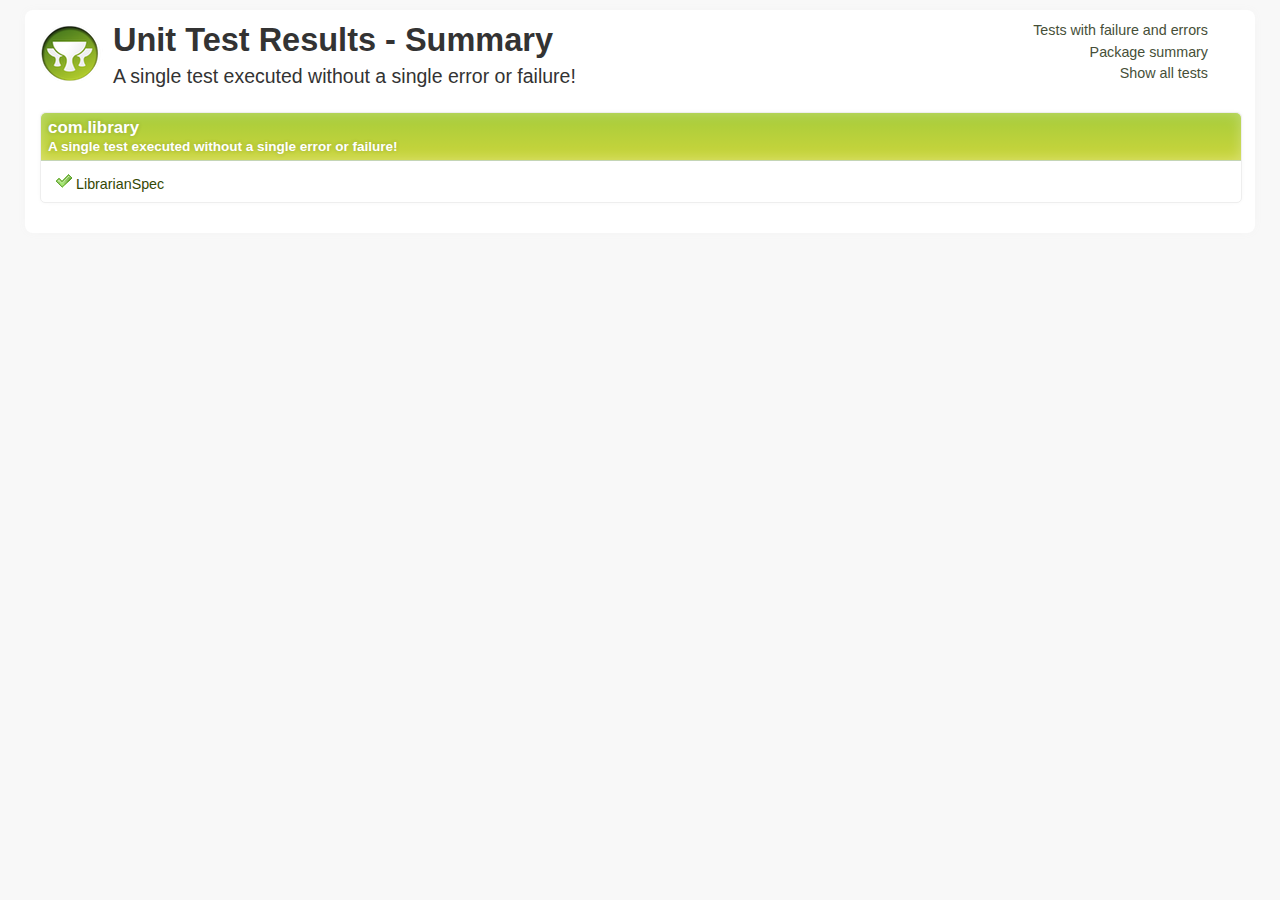
<file: library/target/test-reports/html/index.html>
<!DOCTYPE html><html xmlns:lxslt="http://xml.apache.org/xslt" xmlns:stringutils="xalan://org.apache.tools.ant.util.StringUtils">
<head>
<META http-equiv="Content-Type" content="text/html; charset=utf-8">
<title>
        Unit Test Results
     - Package summary</title>
<link href="stylesheet.css" rel="stylesheet" type="text/css">
</head>
<body>
<div id="report" class="container container_8">
<div class="grid_6 alpha">
<div class="grailslogo"></div>
<h1>
        Unit Test Results
    - Summary </h1>
<p class="intro">
                        A single test executed
                    
                        without a single error or failure!
                    </p>
</div>
<div class="grid_2 omega">
<nav id="navigationlinks">
<p>
<a href="failed.html">
                    Tests with failure and errors
                </a>
</p>
<p>
<a href="index.html">
                    Package summary
                </a>
</p>
<p>
<a href="all.html">
                    Show all tests
                </a>
</p>
</nav>
</div>
<div class="clear"></div>
<div class="testsuite success">
<div class="header">
<h2>com.library</h2>
<h3>
                        A single test executed
                    
                        without a single error or failure!
                    </h3>
</div>
<ul class="clearfix">
<li class="packagelink success">
<a href="com/library/0_LibrarianSpec.html" title="1 tests executed in 7.068 seconds."><span class="icon success"></span>LibrarianSpec</a>
</li>
</ul>
</div>
<div class="clear"></div>
</div>
</body>
</html>
</file>
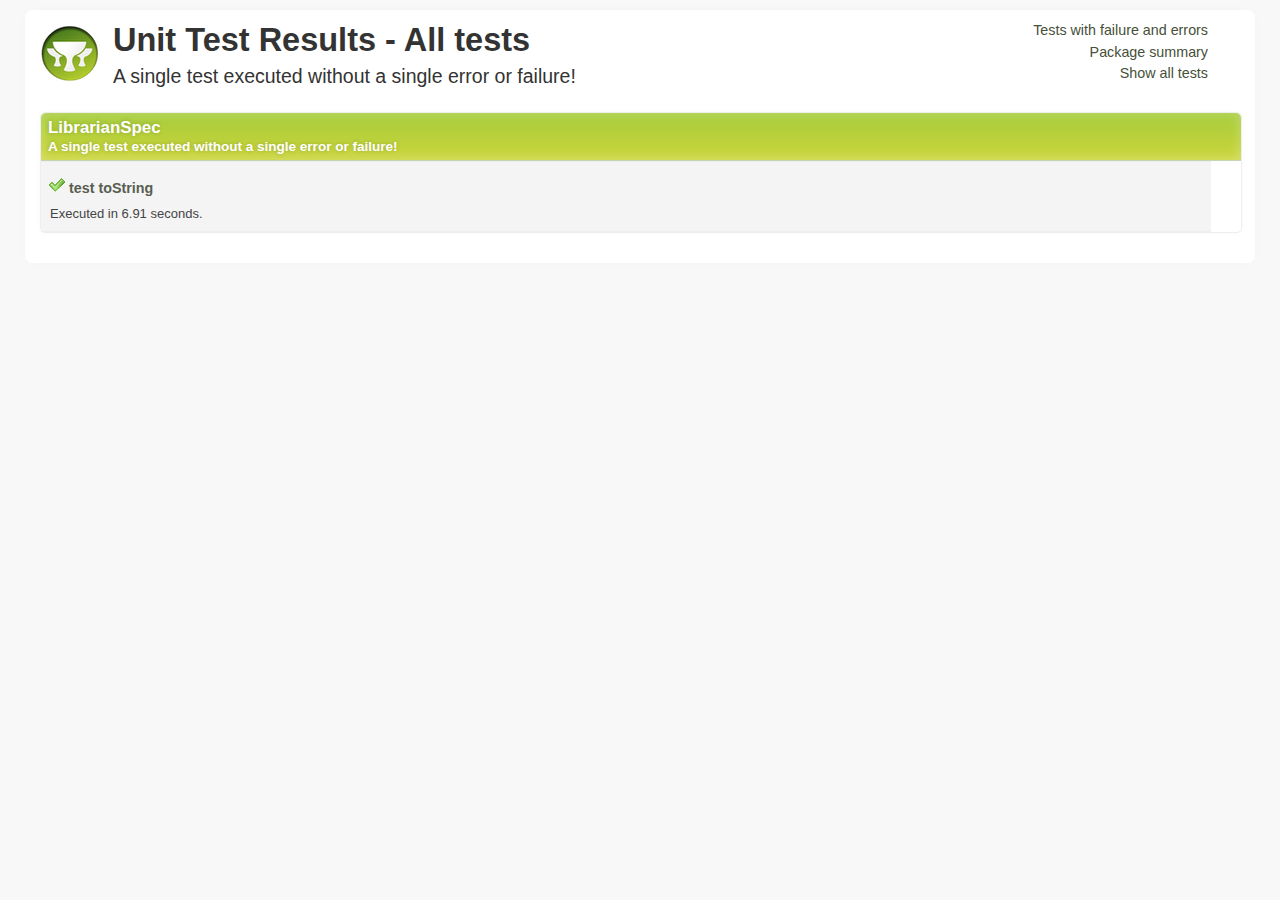
<file: library/target/test-reports/html/all.html>
<!DOCTYPE html><html xmlns:lxslt="http://xml.apache.org/xslt" xmlns:stringutils="xalan://org.apache.tools.ant.util.StringUtils">
<head>
<META http-equiv="Content-Type" content="text/html; charset=utf-8">
<title>
        Unit Test Results
     - All tests</title>
<link href="stylesheet.css" rel="stylesheet" type="text/css">
</head>
<body>
<div id="report" class="container container_8">
<div class="grid_6 alpha">
<div class="grailslogo"></div>
<h1>
        Unit Test Results
     - All tests </h1>
<p class="intro">
                        A single test executed
                    
                        without a single error or failure!
                    </p>
</div>
<div class="grid_2 omega">
<nav id="navigationlinks">
<p>
<a href="failed.html">
                    Tests with failure and errors
                </a>
</p>
<p>
<a href="index.html">
                    Package summary
                </a>
</p>
<p>
<a href="all.html">
                    Show all tests
                </a>
</p>
</nav>
</div>
<div class="clear"></div>
<div class="testsuite success">
<div class="header">
<h2>LibrarianSpec</h2>
<h3>
                        A single test executed
                    
                        without a single error or failure!
                    </h3>
</div>
<div class="testcase clearfix success grid_8 alpha omega" data-name="test toString">
<div class="grid_3 alpha">
<p>
<span class="icon success"></span><b class="testname message success">test toString</b>
</p>
<p class="summary">Executed in 6.91 seconds.</p>
</div>
<div class="grid_5 omega outputinfo"></div>
<div class="clear"></div>
</div>
<div class="clearfix output footer">
<div class="sysout">
<h2>Standard output</h2>
<pre class="stdout">--Output from test toString--
</pre>
</div>
<div class="syserr">
<h2>System error</h2>
<pre class="syserr">--Output from test toString--
</pre>
</div>
</div>
<div class="clear"></div>
</div>
<div class="clear"></div>
</div>
<!--
            Parses JUnit output and associates it with the corresponding test case
        -->
<script language="javascript">


/**
 * The JUnit report format is incredibly stuipd in the
 * sense that it accumulates output from all test methods
 * into a single xml node.
 */
(function() {

    var outputElements = findOutputElements();
    for (var i in outputElements) {
        var outputElement = outputElements[i];
        var textOutput = outputElement.element.firstChild.nodeValue;
        var header = outputElement.getHeader();
        appendTestMethodOutput(textOutput, header);
    }

    function findOutputElements() {
        var outputElements = [];
        var preElements = document.getElementsByTagName("pre");
        for (var i in preElements) {
            var preElement = preElements[i];
            var className = preElement.className || "";
            if (className.indexOf("stdout") >= 0) {
                var outputElement = new OutputElement(preElement, "output");
                outputElements.push(outputElement);
            } else if (className.indexOf("syserr") >= 0) {
                var outputElement = new OutputElement(preElement, "error");
                outputElements.push(outputElement);
            }
        }

        return outputElements;
    }

    function OutputElement(element, type) {
        this.element = element;
        this.type = type;

        this.getHeader = function() {
            if (type === "output") {
                return "System output";
            } else if ("error") {
                return "System error";
            }
        }
    }

    function appendTestMethodOutput(text, header) {
        var testOutput = new TestMethodOutput(header);

        var lines = text.split(/\r\n|\r|\n/);
        for (var i in lines) {
            var line = lines[i];
            var matches = line.match(/^--Output from (.*)--$/);
            if (matches !== null && matches.length == 2) {
                testOutput.flushToDom();
                testOutput.testName = matches[1];
            } else {
                testOutput.addLine(line);
            }
        }

        testOutput.flushToDom();
    }

    function TestMethodOutput(header) {
        this.header = header;
        this.testName = undefined;
        this.buffer = "";

        this.addLine = function(line) {
            this.buffer += line + "\n";
        }

        this.flushToDom = function() {
            if (this.testName !== undefined) {
                var domNode = getTestcaseElementByName(this.testName);
                if (domNode !== undefined && trimString(this.buffer).length > 0) {
                    this.appendTo(domNode);
                }

                this.reset();
            }
        }

        this.appendTo = function(domNode) {
            var node = document.createElement("div");
            node.innerHTML = '<p><b class="message">' + header + '</b></p>';

            var preNode = document.createElement("pre");
            preNode.appendChild(document.createTextNode(this.buffer));
            node.appendChild(preNode);

            var outputContainer = findElementByTagClassAndParent("div", "outputinfo", domNode);
            outputContainer.appendChild(node);
        }

        this.reset = function() {
            this.methodName = undefined;
            this.buffer = "";
        }
    }

    function getTestcaseElementByName(name) {
        var divElements = document.getElementsByTagName("div");
        var elementCount = divElements.length;
        for (var i=0; i<elementCount; i++) {
            var el = divElements[i];
            if (el.getAttribute("data-name") === name) {
                return el;
            }
        }
    }

    function findElementByTagClassAndParent(tagName, className, parentNode) {
        var elements = parentNode.getElementsByTagName(tagName);
        for (var i in elements) {
            var element = elements[i];

            // Not 100% correct, but good enough here
            if (element.className !== undefined && element.className.indexOf(className) >= 0) {
                return element;
            }
        }
    }

    function trimString(str) {
        return str.replace(/^\s\s*/, '').replace(/\s\s*$/, '');
    }

})();

        </script>
</body>
</html>
</file>
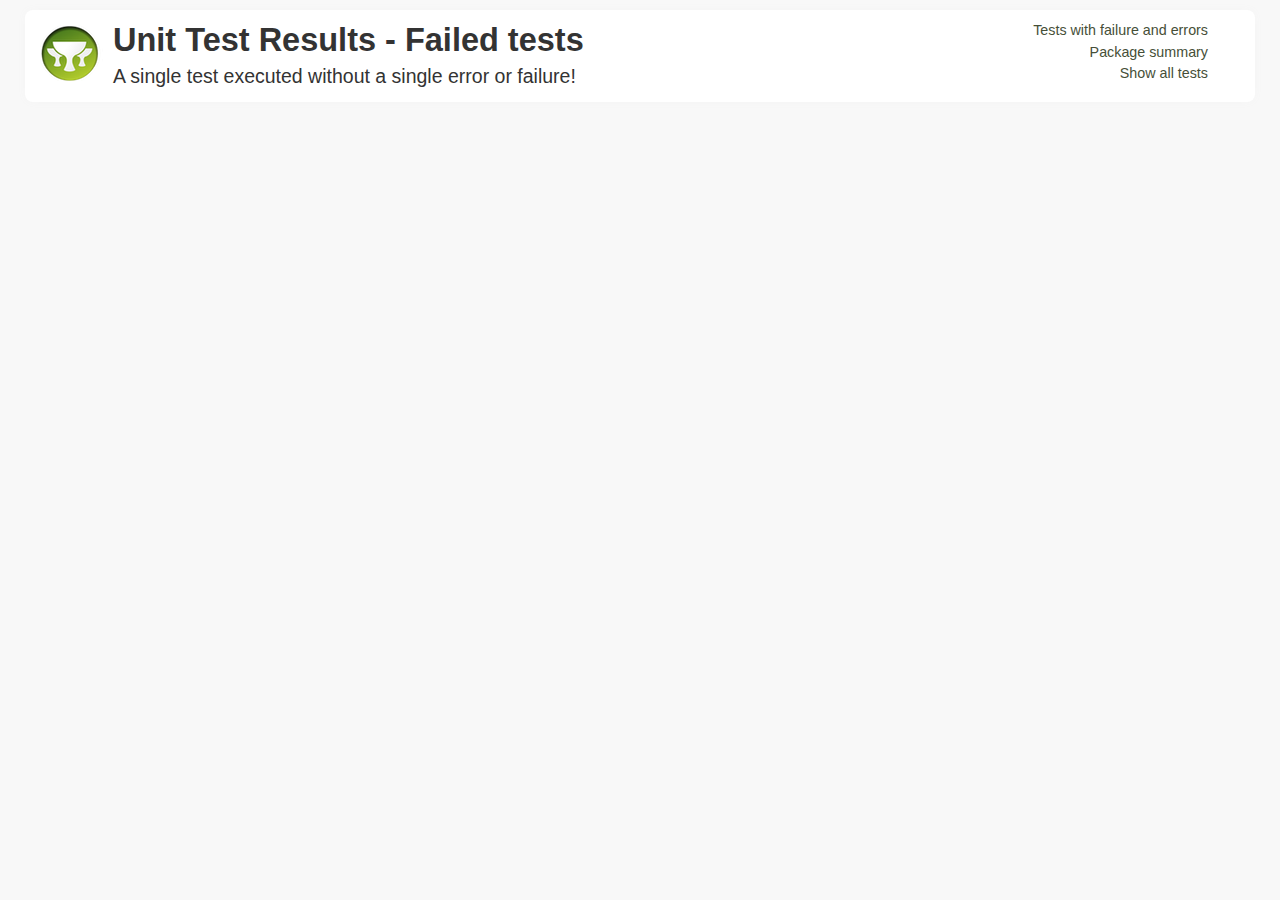
<file: library/target/test-reports/html/failed.html>
<!DOCTYPE html><html xmlns:lxslt="http://xml.apache.org/xslt" xmlns:stringutils="xalan://org.apache.tools.ant.util.StringUtils">
<head>
<META http-equiv="Content-Type" content="text/html; charset=utf-8">
<title>
        Unit Test Results
     - Failed tests</title>
<link href="stylesheet.css" rel="stylesheet" type="text/css">
</head>
<body>
<div id="report" class="container container_8">
<div class="grid_6 alpha">
<div class="grailslogo"></div>
<h1>
        Unit Test Results
     - Failed tests</h1>
<p class="intro">
                        A single test executed
                    
                        without a single error or failure!
                    </p>
</div>
<div class="grid_2 omega">
<nav id="navigationlinks">
<p>
<a href="failed.html">
                    Tests with failure and errors
                </a>
</p>
<p>
<a href="index.html">
                    Package summary
                </a>
</p>
<p>
<a href="all.html">
                    Show all tests
                </a>
</p>
</nav>
</div>
<div class="clear"></div>
<div class="clear"></div>
</div>
<!--
            Parses JUnit output and associates it with the corresponding test case
        -->
<script language="javascript">


/**
 * The JUnit report format is incredibly stuipd in the
 * sense that it accumulates output from all test methods
 * into a single xml node.
 */
(function() {

    var outputElements = findOutputElements();
    for (var i in outputElements) {
        var outputElement = outputElements[i];
        var textOutput = outputElement.element.firstChild.nodeValue;
        var header = outputElement.getHeader();
        appendTestMethodOutput(textOutput, header);
    }

    function findOutputElements() {
        var outputElements = [];
        var preElements = document.getElementsByTagName("pre");
        for (var i in preElements) {
            var preElement = preElements[i];
            var className = preElement.className || "";
            if (className.indexOf("stdout") >= 0) {
                var outputElement = new OutputElement(preElement, "output");
                outputElements.push(outputElement);
            } else if (className.indexOf("syserr") >= 0) {
                var outputElement = new OutputElement(preElement, "error");
                outputElements.push(outputElement);
            }
        }

        return outputElements;
    }

    function OutputElement(element, type) {
        this.element = element;
        this.type = type;

        this.getHeader = function() {
            if (type === "output") {
                return "System output";
            } else if ("error") {
                return "System error";
            }
        }
    }

    function appendTestMethodOutput(text, header) {
        var testOutput = new TestMethodOutput(header);

        var lines = text.split(/\r\n|\r|\n/);
        for (var i in lines) {
            var line = lines[i];
            var matches = line.match(/^--Output from (.*)--$/);
            if (matches !== null && matches.length == 2) {
                testOutput.flushToDom();
                testOutput.testName = matches[1];
            } else {
                testOutput.addLine(line);
            }
        }

        testOutput.flushToDom();
    }

    function TestMethodOutput(header) {
        this.header = header;
        this.testName = undefined;
        this.buffer = "";

        this.addLine = function(line) {
            this.buffer += line + "\n";
        }

        this.flushToDom = function() {
            if (this.testName !== undefined) {
                var domNode = getTestcaseElementByName(this.testName);
                if (domNode !== undefined && trimString(this.buffer).length > 0) {
                    this.appendTo(domNode);
                }

                this.reset();
            }
        }

        this.appendTo = function(domNode) {
            var node = document.createElement("div");
            node.innerHTML = '<p><b class="message">' + header + '</b></p>';

            var preNode = document.createElement("pre");
            preNode.appendChild(document.createTextNode(this.buffer));
            node.appendChild(preNode);

            var outputContainer = findElementByTagClassAndParent("div", "outputinfo", domNode);
            outputContainer.appendChild(node);
        }

        this.reset = function() {
            this.methodName = undefined;
            this.buffer = "";
        }
    }

    function getTestcaseElementByName(name) {
        var divElements = document.getElementsByTagName("div");
        var elementCount = divElements.length;
        for (var i=0; i<elementCount; i++) {
            var el = divElements[i];
            if (el.getAttribute("data-name") === name) {
                return el;
            }
        }
    }

    function findElementByTagClassAndParent(tagName, className, parentNode) {
        var elements = parentNode.getElementsByTagName(tagName);
        for (var i in elements) {
            var element = elements[i];

            // Not 100% correct, but good enough here
            if (element.className !== undefined && element.className.indexOf(className) >= 0) {
                return element;
            }
        }
    }

    function trimString(str) {
        return str.replace(/^\s\s*/, '').replace(/\s\s*$/, '');
    }

})();

        </script>
</body>
</html>
</file>
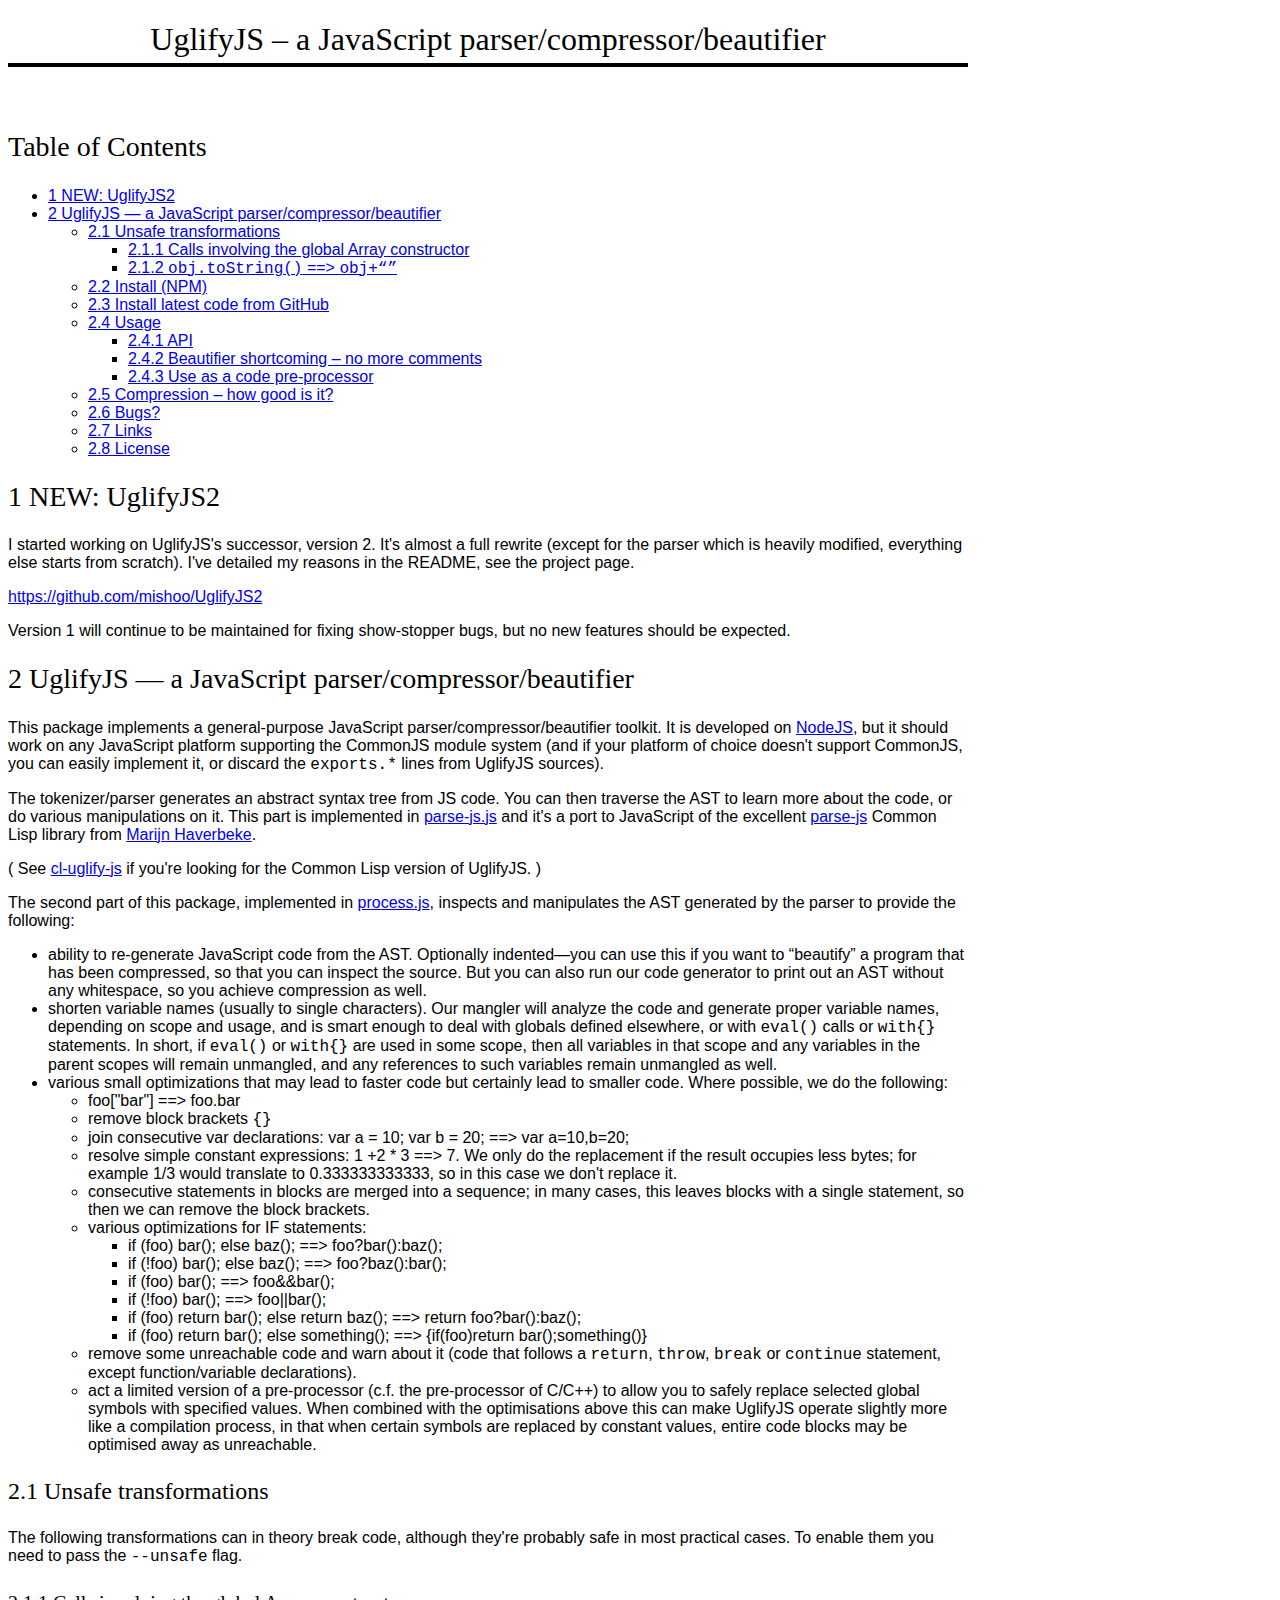
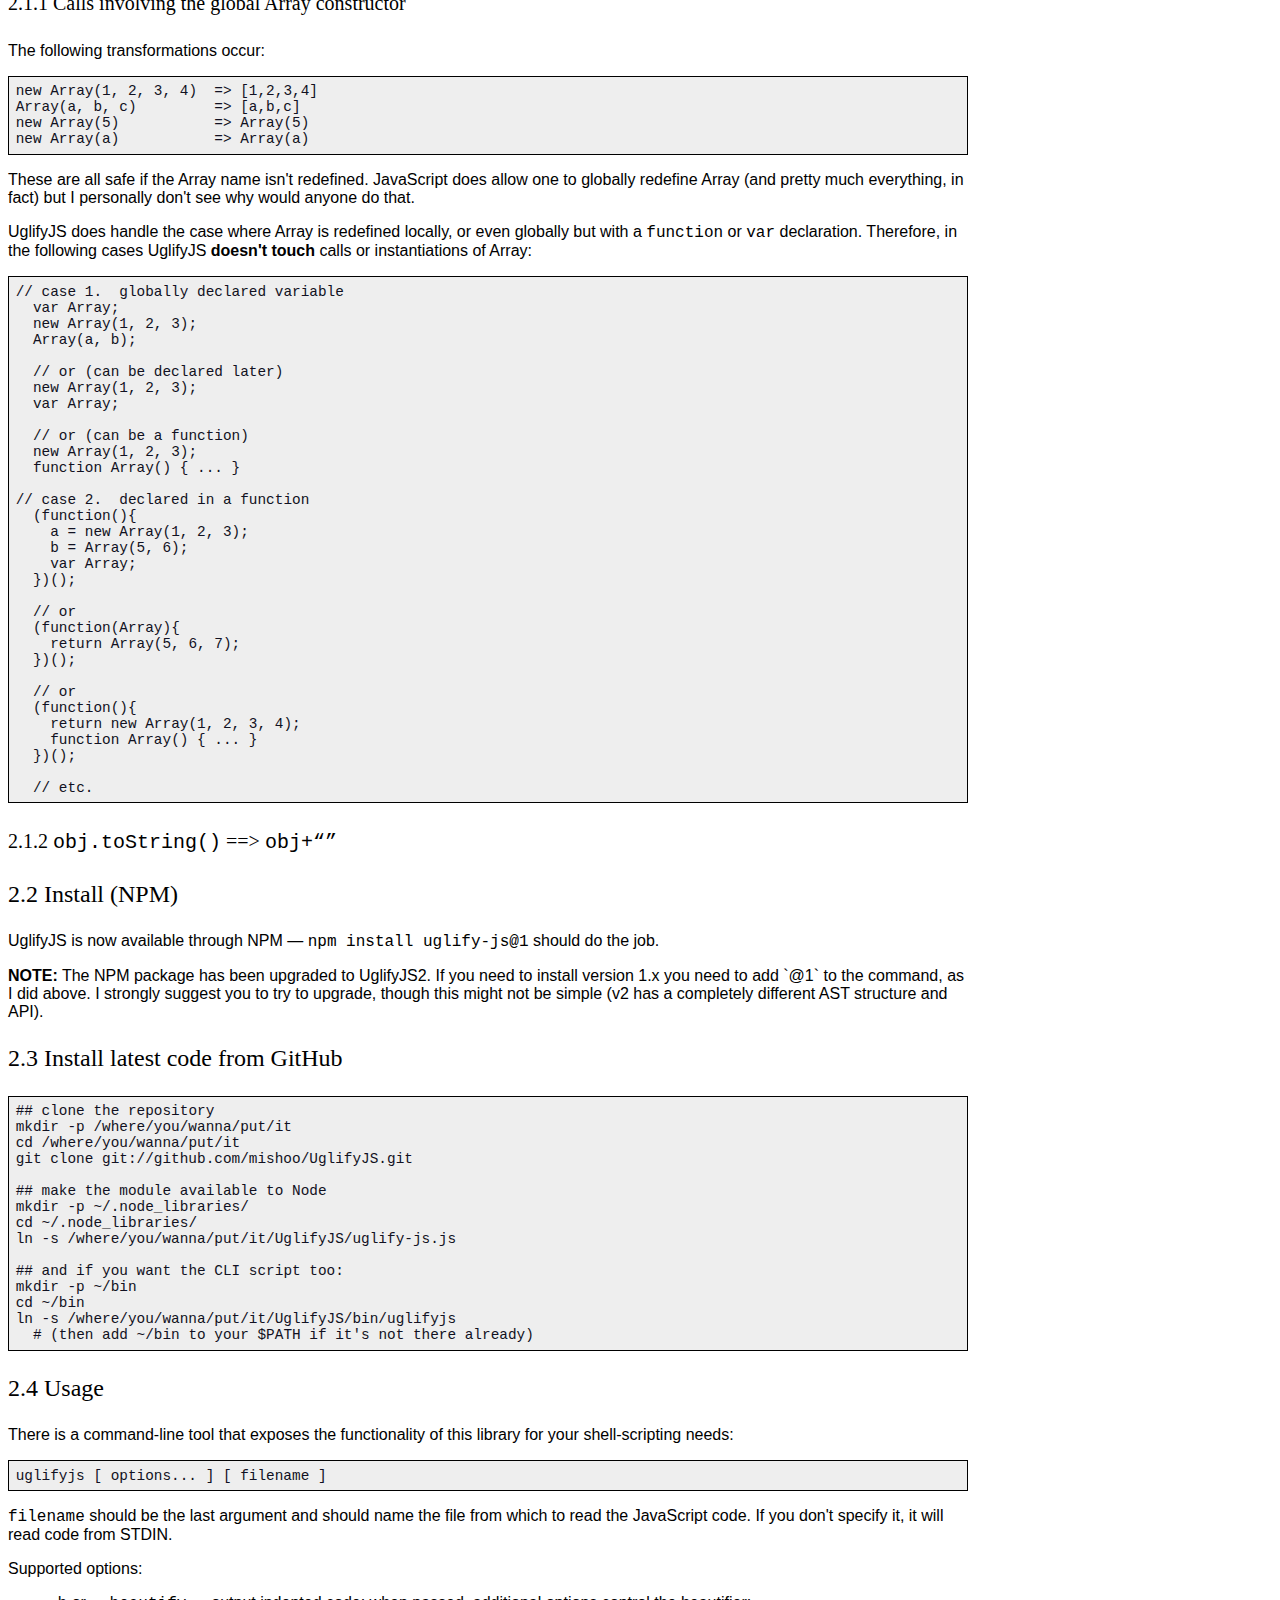
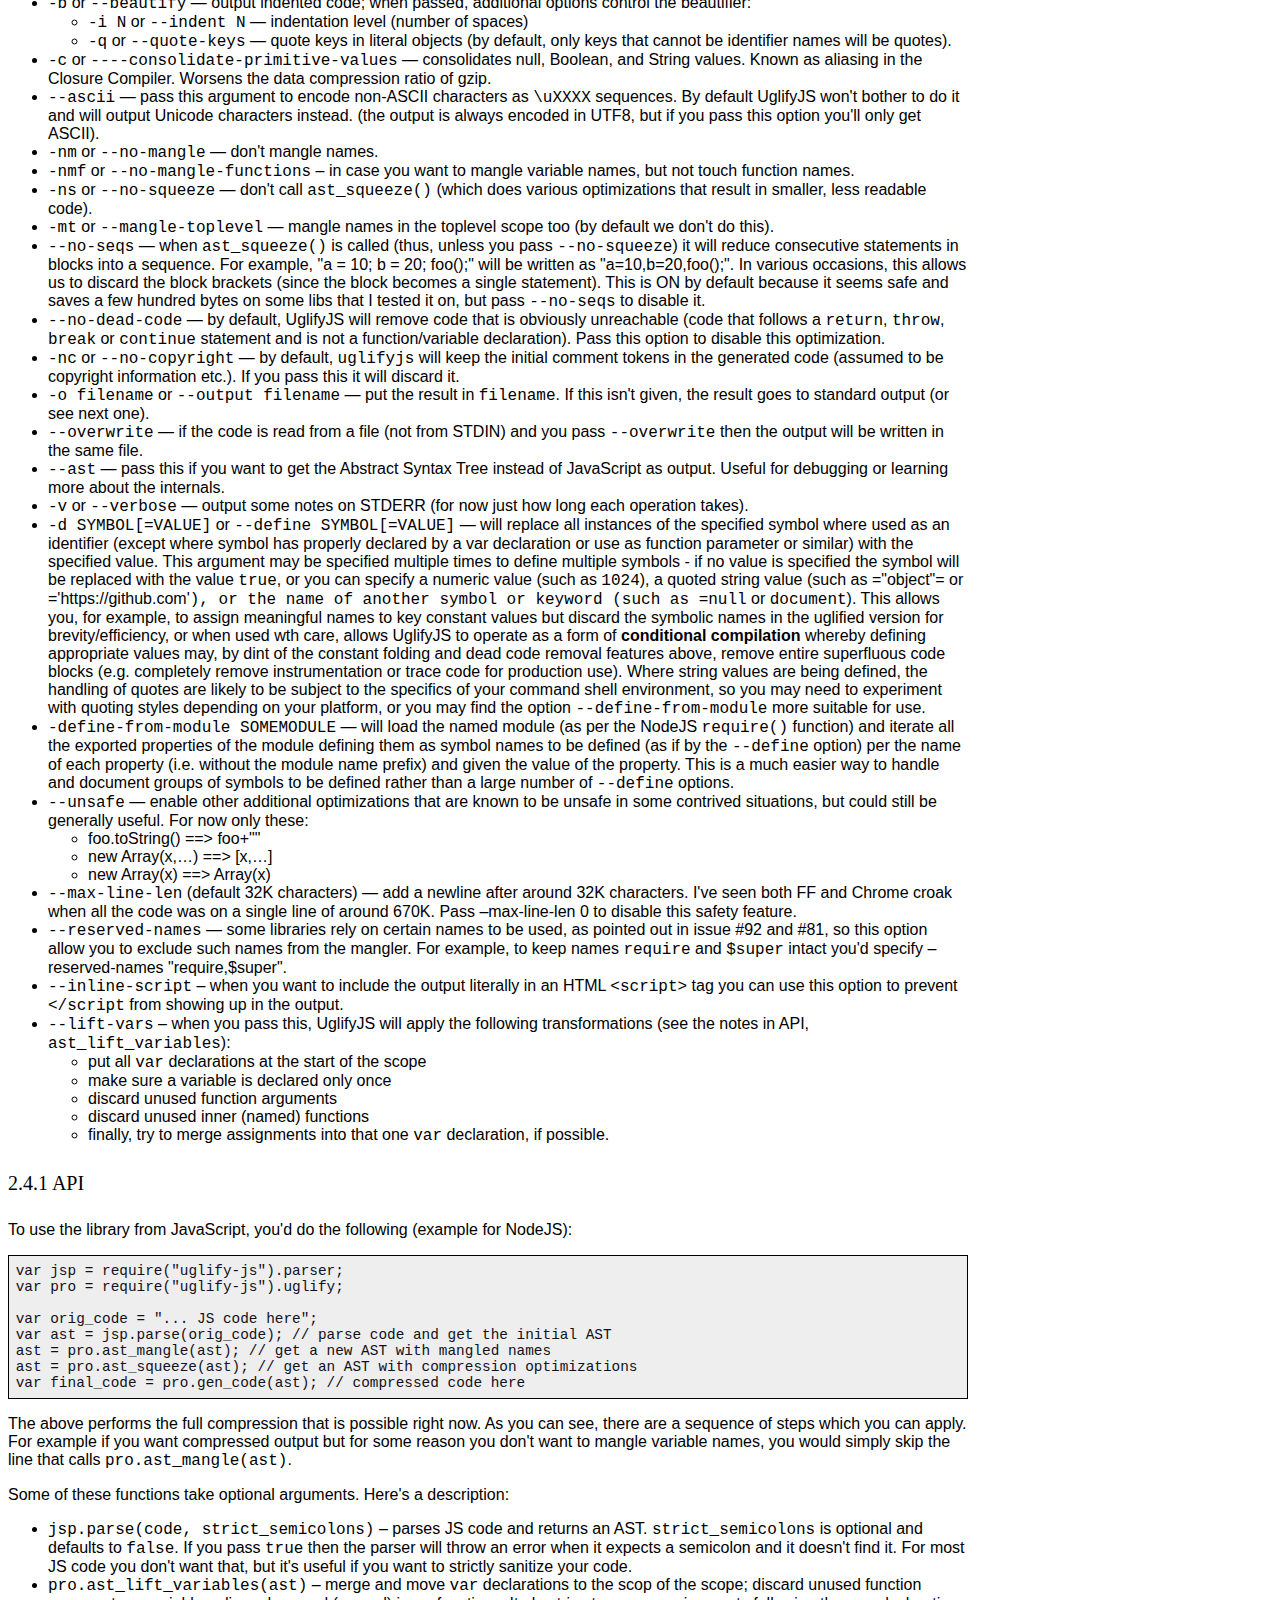
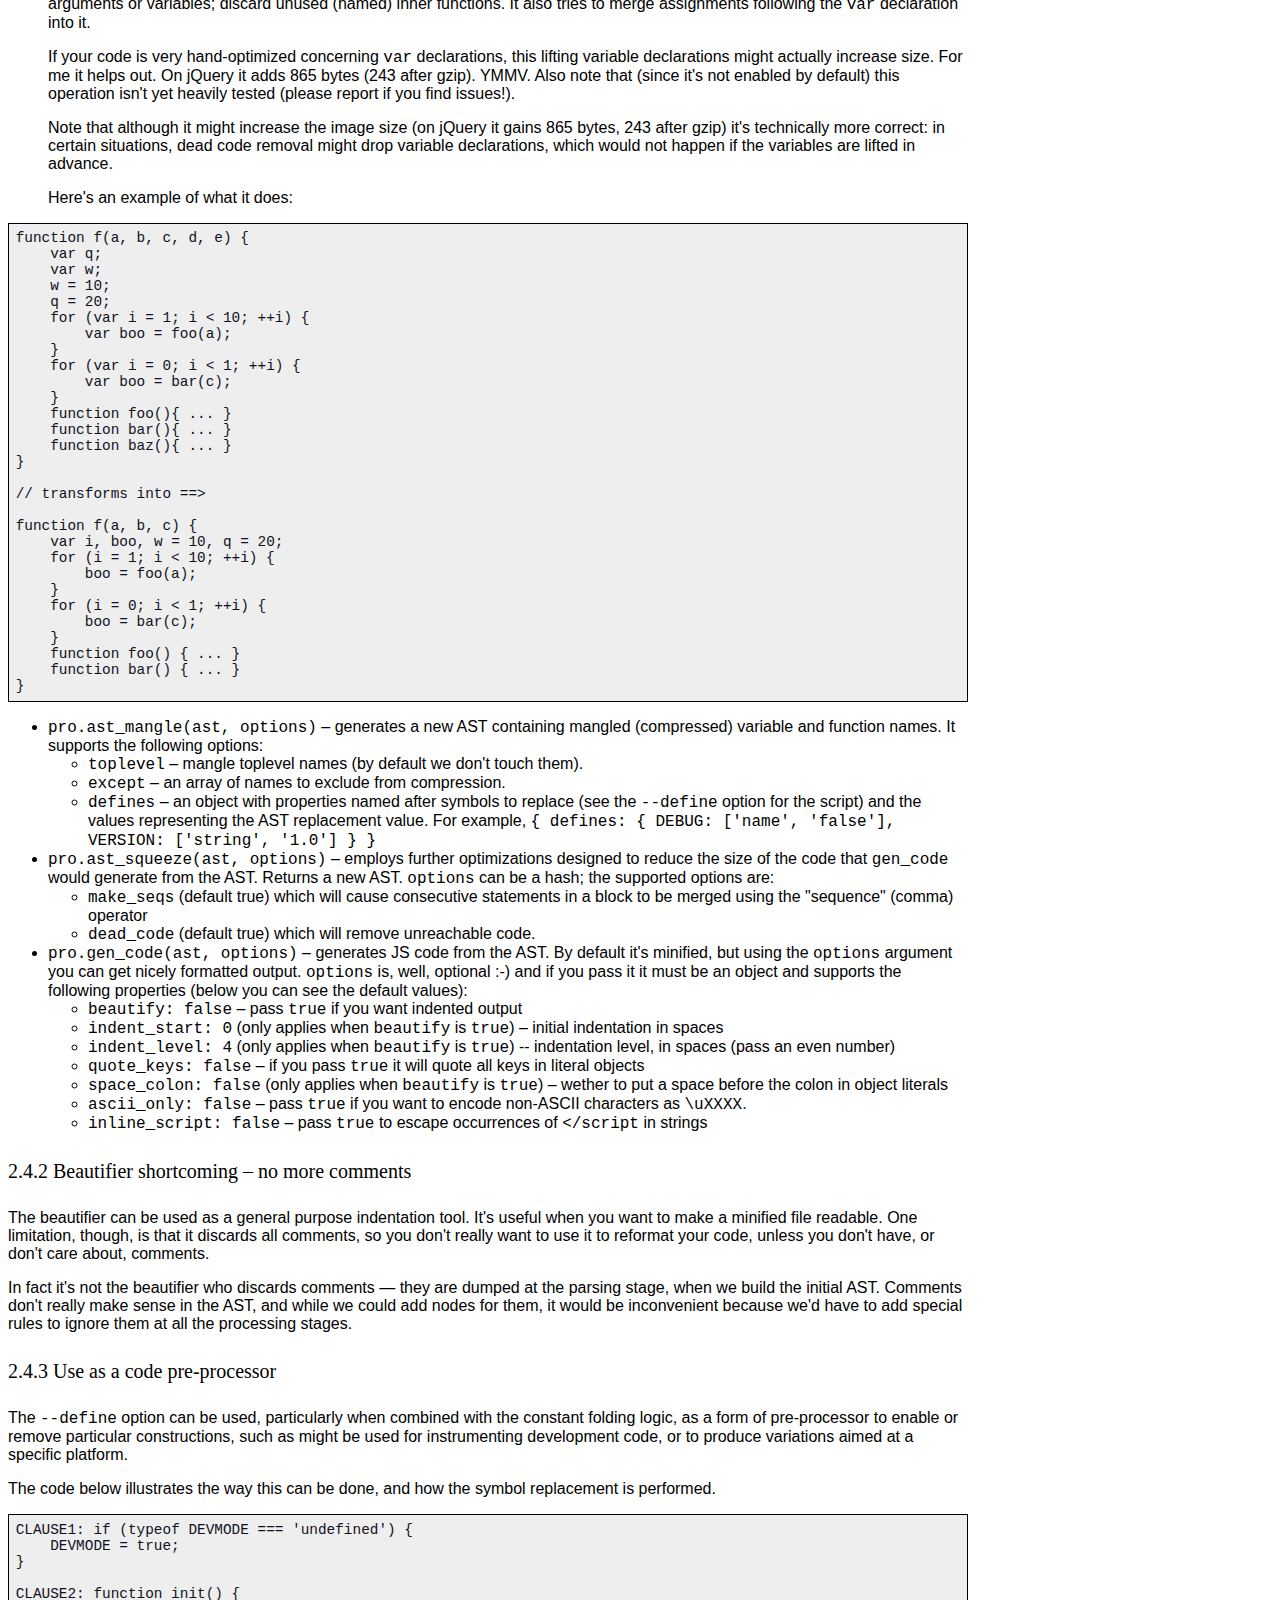
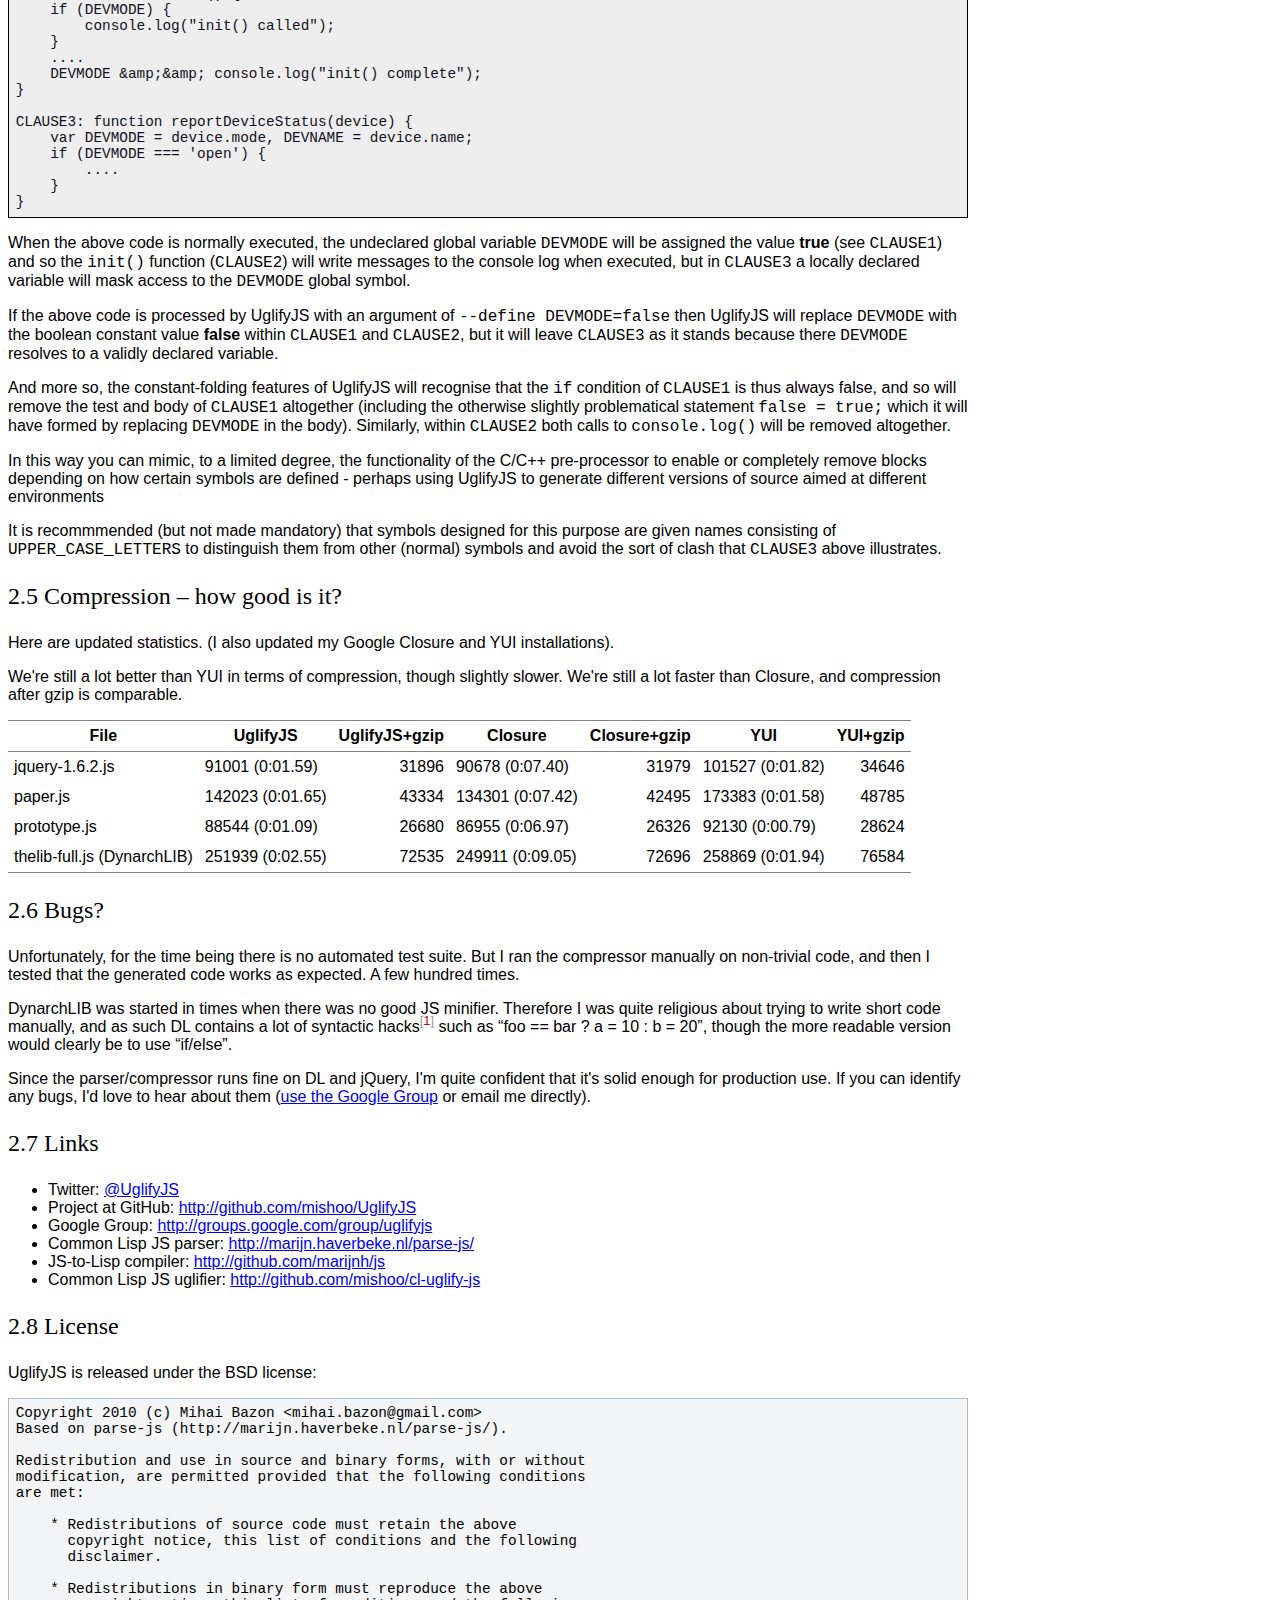
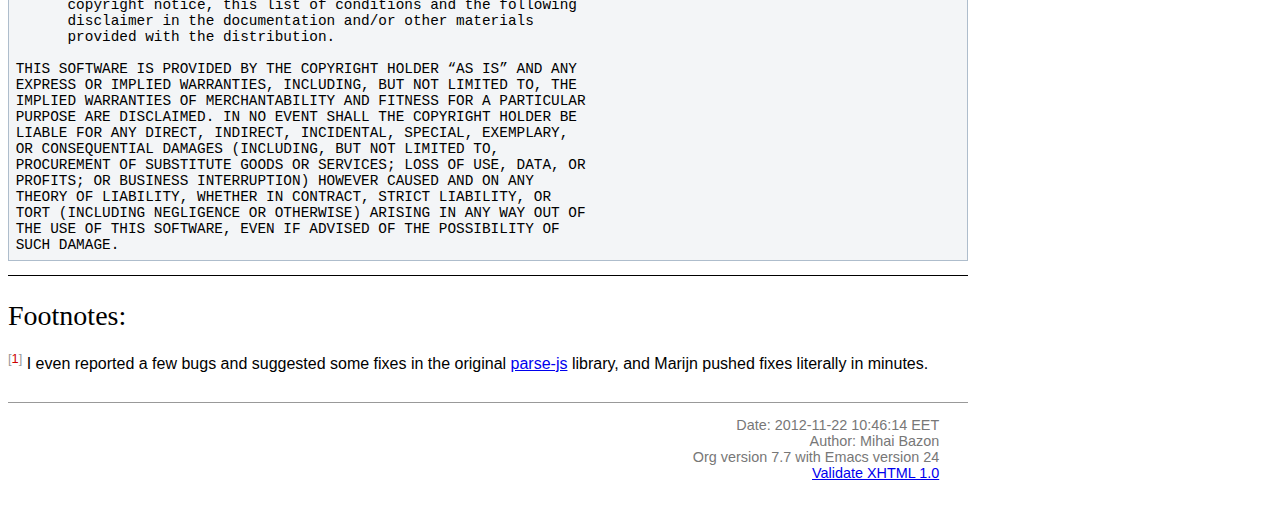
<file: library/target/work/resources/uglifyjs/README.html>
<?xml version="1.0" encoding="utf-8"?>
<!DOCTYPE html PUBLIC "-//W3C//DTD XHTML 1.0 Strict//EN"
               "http://www.w3.org/TR/xhtml1/DTD/xhtml1-strict.dtd">
<html xmlns="http://www.w3.org/1999/xhtml"
lang="en" xml:lang="en">
<head>
<title>UglifyJS &ndash; a JavaScript parser/compressor/beautifier</title>
<meta http-equiv="Content-Type" content="text/html;charset=utf-8"/>
<meta name="generator" content="Org-mode"/>
<meta name="generated" content="2012-11-22 10:46:14 EET"/>
<meta name="author" content="Mihai Bazon"/>
<meta name="description" content="a JavaScript parser/compressor/beautifier in JavaScript"/>
<meta name="keywords" content="javascript, js, parser, compiler, compressor, mangle, minify, minifier"/>
<style type="text/css">
 <!--/*--><![CDATA[/*><!--*/
  html { font-family: Times, serif; font-size: 12pt; }
  .title  { text-align: center; }
  .todo   { color: red; }
  .done   { color: green; }
  .tag    { background-color: #add8e6; font-weight:normal }
  .target { }
  .timestamp { color: #bebebe; }
  .timestamp-kwd { color: #5f9ea0; }
  .right  {margin-left:auto; margin-right:0px;  text-align:right;}
  .left   {margin-left:0px;  margin-right:auto; text-align:left;}
  .center {margin-left:auto; margin-right:auto; text-align:center;}
  p.verse { margin-left: 3% }
  pre {
	border: 1pt solid #AEBDCC;
	background-color: #F3F5F7;
	padding: 5pt;
	font-family: courier, monospace;
        font-size: 90%;
        overflow:auto;
  }
  table { border-collapse: collapse; }
  td, th { vertical-align: top;  }
  th.right  { text-align:center;  }
  th.left   { text-align:center;   }
  th.center { text-align:center; }
  td.right  { text-align:right;  }
  td.left   { text-align:left;   }
  td.center { text-align:center; }
  dt { font-weight: bold; }
  div.figure { padding: 0.5em; }
  div.figure p { text-align: center; }
  div.inlinetask {
    padding:10px;
    border:2px solid gray;
    margin:10px;
    background: #ffffcc;
  }
  textarea { overflow-x: auto; }
  .linenr { font-size:smaller }
  .code-highlighted {background-color:#ffff00;}
  .org-info-js_info-navigation { border-style:none; }
  #org-info-js_console-label { font-size:10px; font-weight:bold;
                               white-space:nowrap; }
  .org-info-js_search-highlight {background-color:#ffff00; color:#000000;
                                 font-weight:bold; }
  /*]]>*/-->
</style>
<link rel="stylesheet" type="text/css" href="docstyle.css" />
<script type="text/javascript">
<!--/*--><![CDATA[/*><!--*/
 function CodeHighlightOn(elem, id)
 {
   var target = document.getElementById(id);
   if(null != target) {
     elem.cacheClassElem = elem.className;
     elem.cacheClassTarget = target.className;
     target.className = "code-highlighted";
     elem.className   = "code-highlighted";
   }
 }
 function CodeHighlightOff(elem, id)
 {
   var target = document.getElementById(id);
   if(elem.cacheClassElem)
     elem.className = elem.cacheClassElem;
   if(elem.cacheClassTarget)
     target.className = elem.cacheClassTarget;
 }
/*]]>*///-->
</script>

</head>
<body>

<div id="preamble">

</div>

<div id="content">
<h1 class="title">UglifyJS &ndash; a JavaScript parser/compressor/beautifier</h1>


<div id="table-of-contents">
<h2>Table of Contents</h2>
<div id="text-table-of-contents">
<ul>
<li><a href="#sec-1">1 NEW: UglifyJS2 </a></li>
<li><a href="#sec-2">2 UglifyJS &mdash; a JavaScript parser/compressor/beautifier </a>
<ul>
<li><a href="#sec-2-1">2.1 Unsafe transformations </a>
<ul>
<li><a href="#sec-2-1-1">2.1.1 Calls involving the global Array constructor </a></li>
<li><a href="#sec-2-1-2">2.1.2 <code>obj.toString()</code> ==&gt; <code>obj+“”</code> </a></li>
</ul>
</li>
<li><a href="#sec-2-2">2.2 Install (NPM) </a></li>
<li><a href="#sec-2-3">2.3 Install latest code from GitHub </a></li>
<li><a href="#sec-2-4">2.4 Usage </a>
<ul>
<li><a href="#sec-2-4-1">2.4.1 API </a></li>
<li><a href="#sec-2-4-2">2.4.2 Beautifier shortcoming &ndash; no more comments </a></li>
<li><a href="#sec-2-4-3">2.4.3 Use as a code pre-processor </a></li>
</ul>
</li>
<li><a href="#sec-2-5">2.5 Compression &ndash; how good is it? </a></li>
<li><a href="#sec-2-6">2.6 Bugs? </a></li>
<li><a href="#sec-2-7">2.7 Links </a></li>
<li><a href="#sec-2-8">2.8 License </a></li>
</ul>
</li>
</ul>
</div>
</div>

<div id="outline-container-1" class="outline-2">
<h2 id="sec-1"><span class="section-number-2">1</span> NEW: UglifyJS2 </h2>
<div class="outline-text-2" id="text-1">


<p>
I started working on UglifyJS's successor, version 2.  It's almost a full
rewrite (except for the parser which is heavily modified, everything else
starts from scratch).  I've detailed my reasons in the README, see the
project page.
</p>
<p>
<a href="https://github.com/mishoo/UglifyJS2">https://github.com/mishoo/UglifyJS2</a>
</p>
<p>
Version 1 will continue to be maintained for fixing show-stopper bugs, but
no new features should be expected.
</p>
</div>

</div>

<div id="outline-container-2" class="outline-2">
<h2 id="sec-2"><span class="section-number-2">2</span> UglifyJS &mdash; a JavaScript parser/compressor/beautifier </h2>
<div class="outline-text-2" id="text-2">


<p>
This package implements a general-purpose JavaScript
parser/compressor/beautifier toolkit.  It is developed on <a href="http://nodejs.org/">NodeJS</a>, but it
should work on any JavaScript platform supporting the CommonJS module system
(and if your platform of choice doesn't support CommonJS, you can easily
implement it, or discard the <code>exports.*</code> lines from UglifyJS sources).
</p>
<p>
The tokenizer/parser generates an abstract syntax tree from JS code.  You
can then traverse the AST to learn more about the code, or do various
manipulations on it.  This part is implemented in <a href="../lib/parse-js.js">parse-js.js</a> and it's a
port to JavaScript of the excellent <a href="http://marijn.haverbeke.nl/parse-js/">parse-js</a> Common Lisp library from <a href="http://marijn.haverbeke.nl/">Marijn Haverbeke</a>.
</p>
<p>
( See <a href="http://github.com/mishoo/cl-uglify-js">cl-uglify-js</a> if you're looking for the Common Lisp version of
UglifyJS. )
</p>
<p>
The second part of this package, implemented in <a href="../lib/process.js">process.js</a>, inspects and
manipulates the AST generated by the parser to provide the following:
</p>
<ul>
<li>ability to re-generate JavaScript code from the AST.  Optionally
  indented&mdash;you can use this if you want to “beautify” a program that has
  been compressed, so that you can inspect the source.  But you can also run
  our code generator to print out an AST without any whitespace, so you
  achieve compression as well.

</li>
<li>shorten variable names (usually to single characters).  Our mangler will
  analyze the code and generate proper variable names, depending on scope
  and usage, and is smart enough to deal with globals defined elsewhere, or
  with <code>eval()</code> calls or <code>with{}</code> statements.  In short, if <code>eval()</code> or
  <code>with{}</code> are used in some scope, then all variables in that scope and any
  variables in the parent scopes will remain unmangled, and any references
  to such variables remain unmangled as well.

</li>
<li>various small optimizations that may lead to faster code but certainly
  lead to smaller code.  Where possible, we do the following:

<ul>
<li>foo["bar"]  ==&gt;  foo.bar

</li>
<li>remove block brackets <code>{}</code>

</li>
<li>join consecutive var declarations:
    var a = 10; var b = 20; ==&gt; var a=10,b=20;

</li>
<li>resolve simple constant expressions: 1 +2 * 3 ==&gt; 7.  We only do the
    replacement if the result occupies less bytes; for example 1/3 would
    translate to 0.333333333333, so in this case we don't replace it.

</li>
<li>consecutive statements in blocks are merged into a sequence; in many
    cases, this leaves blocks with a single statement, so then we can remove
    the block brackets.

</li>
<li>various optimizations for IF statements:

<ul>
<li>if (foo) bar(); else baz(); ==&gt; foo?bar():baz();
</li>
<li>if (!foo) bar(); else baz(); ==&gt; foo?baz():bar();
</li>
<li>if (foo) bar(); ==&gt; foo&amp;&amp;bar();
</li>
<li>if (!foo) bar(); ==&gt; foo||bar();
</li>
<li>if (foo) return bar(); else return baz(); ==&gt; return foo?bar():baz();
</li>
<li>if (foo) return bar(); else something(); ==&gt; {if(foo)return bar();something()}

</li>
</ul>

</li>
<li>remove some unreachable code and warn about it (code that follows a
    <code>return</code>, <code>throw</code>, <code>break</code> or <code>continue</code> statement, except
    function/variable declarations).

</li>
<li>act a limited version of a pre-processor (c.f. the pre-processor of
    C/C++) to allow you to safely replace selected global symbols with
    specified values.  When combined with the optimisations above this can
    make UglifyJS operate slightly more like a compilation process, in
    that when certain symbols are replaced by constant values, entire code
    blocks may be optimised away as unreachable.
</li>
</ul>

</li>
</ul>



</div>

<div id="outline-container-2-1" class="outline-3">
<h3 id="sec-2-1"><span class="section-number-3">2.1</span> <span class="target">Unsafe transformations</span>  </h3>
<div class="outline-text-3" id="text-2-1">


<p>
The following transformations can in theory break code, although they're
probably safe in most practical cases.  To enable them you need to pass the
<code>--unsafe</code> flag.
</p>

</div>

<div id="outline-container-2-1-1" class="outline-4">
<h4 id="sec-2-1-1"><span class="section-number-4">2.1.1</span> Calls involving the global Array constructor </h4>
<div class="outline-text-4" id="text-2-1-1">


<p>
The following transformations occur:
</p>



<pre class="src src-js"><span class="org-keyword">new</span> <span class="org-type">Array</span>(1, 2, 3, 4)  =&gt; [1,2,3,4]
Array(a, b, c)         =&gt; [a,b,c]
<span class="org-keyword">new</span> <span class="org-type">Array</span>(5)           =&gt; Array(5)
<span class="org-keyword">new</span> <span class="org-type">Array</span>(a)           =&gt; Array(a)
</pre>


<p>
These are all safe if the Array name isn't redefined.  JavaScript does allow
one to globally redefine Array (and pretty much everything, in fact) but I
personally don't see why would anyone do that.
</p>
<p>
UglifyJS does handle the case where Array is redefined locally, or even
globally but with a <code>function</code> or <code>var</code> declaration.  Therefore, in the
following cases UglifyJS <b>doesn't touch</b> calls or instantiations of Array:
</p>



<pre class="src src-js"><span class="org-comment-delimiter">// </span><span class="org-comment">case 1.  globally declared variable</span>
  <span class="org-keyword">var</span> <span class="org-variable-name">Array</span>;
  <span class="org-keyword">new</span> <span class="org-type">Array</span>(1, 2, 3);
  Array(a, b);

  <span class="org-comment-delimiter">// </span><span class="org-comment">or (can be declared later)</span>
  <span class="org-keyword">new</span> <span class="org-type">Array</span>(1, 2, 3);
  <span class="org-keyword">var</span> <span class="org-variable-name">Array</span>;

  <span class="org-comment-delimiter">// </span><span class="org-comment">or (can be a function)</span>
  <span class="org-keyword">new</span> <span class="org-type">Array</span>(1, 2, 3);
  <span class="org-keyword">function</span> <span class="org-function-name">Array</span>() { ... }

<span class="org-comment-delimiter">// </span><span class="org-comment">case 2.  declared in a function</span>
  (<span class="org-keyword">function</span>(){
    a = <span class="org-keyword">new</span> <span class="org-type">Array</span>(1, 2, 3);
    b = Array(5, 6);
    <span class="org-keyword">var</span> <span class="org-variable-name">Array</span>;
  })();

  <span class="org-comment-delimiter">// </span><span class="org-comment">or</span>
  (<span class="org-keyword">function</span>(<span class="org-variable-name">Array</span>){
    <span class="org-keyword">return</span> Array(5, 6, 7);
  })();

  <span class="org-comment-delimiter">// </span><span class="org-comment">or</span>
  (<span class="org-keyword">function</span>(){
    <span class="org-keyword">return</span> <span class="org-keyword">new</span> <span class="org-type">Array</span>(1, 2, 3, 4);
    <span class="org-keyword">function</span> <span class="org-function-name">Array</span>() { ... }
  })();

  <span class="org-comment-delimiter">// </span><span class="org-comment">etc.</span>
</pre>


</div>

</div>

<div id="outline-container-2-1-2" class="outline-4">
<h4 id="sec-2-1-2"><span class="section-number-4">2.1.2</span> <code>obj.toString()</code> ==&gt; <code>obj+“”</code> </h4>
<div class="outline-text-4" id="text-2-1-2">


</div>
</div>

</div>

<div id="outline-container-2-2" class="outline-3">
<h3 id="sec-2-2"><span class="section-number-3">2.2</span> Install (NPM) </h3>
<div class="outline-text-3" id="text-2-2">


<p>
UglifyJS is now available through NPM &mdash; <code>npm install uglify-js@1</code> should
do the job.
</p>
<p>
<b>NOTE:</b> The NPM package has been upgraded to UglifyJS2.  If you need to
install version 1.x you need to add `@1` to the command, as I did above.  I
strongly suggest you to try to upgrade, though this might not be simple (v2
has a completely different AST structure and API).
</p>
</div>

</div>

<div id="outline-container-2-3" class="outline-3">
<h3 id="sec-2-3"><span class="section-number-3">2.3</span> Install latest code from GitHub </h3>
<div class="outline-text-3" id="text-2-3">





<pre class="src src-sh"><span class="org-comment-delimiter">## </span><span class="org-comment">clone the repository</span>
mkdir -p /where/you/wanna/put/it
<span class="org-builtin">cd</span> /where/you/wanna/put/it
git clone git://github.com/mishoo/UglifyJS.git

<span class="org-comment-delimiter">## </span><span class="org-comment">make the module available to Node</span>
mkdir -p ~/.node_libraries/
<span class="org-builtin">cd</span> ~/.node_libraries/
ln -s /where/you/wanna/put/it/UglifyJS/uglify-js.js

<span class="org-comment-delimiter">## </span><span class="org-comment">and if you want the CLI script too:</span>
mkdir -p ~/bin
<span class="org-builtin">cd</span> ~/bin
ln -s /where/you/wanna/put/it/UglifyJS/bin/uglifyjs
  <span class="org-comment-delimiter"># </span><span class="org-comment">(then add ~/bin to your $PATH if it's not there already)</span>
</pre>


</div>

</div>

<div id="outline-container-2-4" class="outline-3">
<h3 id="sec-2-4"><span class="section-number-3">2.4</span> Usage </h3>
<div class="outline-text-3" id="text-2-4">


<p>
There is a command-line tool that exposes the functionality of this library
for your shell-scripting needs:
</p>



<pre class="src src-sh">uglifyjs [ options... ] [ filename ]
</pre>


<p>
<code>filename</code> should be the last argument and should name the file from which
to read the JavaScript code.  If you don't specify it, it will read code
from STDIN.
</p>
<p>
Supported options:
</p>
<ul>
<li><code>-b</code> or <code>--beautify</code> &mdash; output indented code; when passed, additional
  options control the beautifier:

<ul>
<li><code>-i N</code> or <code>--indent N</code> &mdash; indentation level (number of spaces)

</li>
<li><code>-q</code> or <code>--quote-keys</code> &mdash; quote keys in literal objects (by default,
    only keys that cannot be identifier names will be quotes).

</li>
</ul>

</li>
<li><code>-c</code> or <code>----consolidate-primitive-values</code> &mdash; consolidates null, Boolean,
  and String values. Known as aliasing in the Closure Compiler. Worsens the
  data compression ratio of gzip.

</li>
<li><code>--ascii</code> &mdash; pass this argument to encode non-ASCII characters as
  <code>\uXXXX</code> sequences.  By default UglifyJS won't bother to do it and will
  output Unicode characters instead.  (the output is always encoded in UTF8,
  but if you pass this option you'll only get ASCII).

</li>
<li><code>-nm</code> or <code>--no-mangle</code> &mdash; don't mangle names.

</li>
<li><code>-nmf</code> or <code>--no-mangle-functions</code> &ndash; in case you want to mangle variable
  names, but not touch function names.

</li>
<li><code>-ns</code> or <code>--no-squeeze</code> &mdash; don't call <code>ast_squeeze()</code> (which does various
  optimizations that result in smaller, less readable code).

</li>
<li><code>-mt</code> or <code>--mangle-toplevel</code> &mdash; mangle names in the toplevel scope too
  (by default we don't do this).

</li>
<li><code>--no-seqs</code> &mdash; when <code>ast_squeeze()</code> is called (thus, unless you pass
  <code>--no-squeeze</code>) it will reduce consecutive statements in blocks into a
  sequence.  For example, "a = 10; b = 20; foo();" will be written as
  "a=10,b=20,foo();".  In various occasions, this allows us to discard the
  block brackets (since the block becomes a single statement).  This is ON
  by default because it seems safe and saves a few hundred bytes on some
  libs that I tested it on, but pass <code>--no-seqs</code> to disable it.

</li>
<li><code>--no-dead-code</code> &mdash; by default, UglifyJS will remove code that is
  obviously unreachable (code that follows a <code>return</code>, <code>throw</code>, <code>break</code> or
  <code>continue</code> statement and is not a function/variable declaration).  Pass
  this option to disable this optimization.

</li>
<li><code>-nc</code> or <code>--no-copyright</code> &mdash; by default, <code>uglifyjs</code> will keep the initial
  comment tokens in the generated code (assumed to be copyright information
  etc.).  If you pass this it will discard it.

</li>
<li><code>-o filename</code> or <code>--output filename</code> &mdash; put the result in <code>filename</code>.  If
  this isn't given, the result goes to standard output (or see next one).

</li>
<li><code>--overwrite</code> &mdash; if the code is read from a file (not from STDIN) and you
  pass <code>--overwrite</code> then the output will be written in the same file.

</li>
<li><code>--ast</code> &mdash; pass this if you want to get the Abstract Syntax Tree instead
  of JavaScript as output.  Useful for debugging or learning more about the
  internals.

</li>
<li><code>-v</code> or <code>--verbose</code> &mdash; output some notes on STDERR (for now just how long
  each operation takes).

</li>
<li><code>-d SYMBOL[=VALUE]</code> or <code>--define SYMBOL[=VALUE]</code> &mdash; will replace
  all instances of the specified symbol where used as an identifier
  (except where symbol has properly declared by a var declaration or
  use as function parameter or similar) with the specified value. This
  argument may be specified multiple times to define multiple
  symbols - if no value is specified the symbol will be replaced with
  the value <code>true</code>, or you can specify a numeric value (such as
  <code>1024</code>), a quoted string value (such as ="object"= or
  ='https://github.com'<code>), or the name of another symbol or keyword   (such as =null</code> or <code>document</code>).
  This allows you, for example, to assign meaningful names to key
  constant values but discard the symbolic names in the uglified
  version for brevity/efficiency, or when used wth care, allows
  UglifyJS to operate as a form of <b>conditional compilation</b>
  whereby defining appropriate values may, by dint of the constant
  folding and dead code removal features above, remove entire
  superfluous code blocks (e.g. completely remove instrumentation or
  trace code for production use).
  Where string values are being defined, the handling of quotes are
  likely to be subject to the specifics of your command shell
  environment, so you may need to experiment with quoting styles
  depending on your platform, or you may find the option
  <code>--define-from-module</code> more suitable for use.

</li>
<li><code>-define-from-module SOMEMODULE</code> &mdash; will load the named module (as
  per the NodeJS <code>require()</code> function) and iterate all the exported
  properties of the module defining them as symbol names to be defined
  (as if by the <code>--define</code> option) per the name of each property
  (i.e. without the module name prefix) and given the value of the
  property. This is a much easier way to handle and document groups of
  symbols to be defined rather than a large number of <code>--define</code>
  options.

</li>
<li><code>--unsafe</code> &mdash; enable other additional optimizations that are known to be
  unsafe in some contrived situations, but could still be generally useful.
  For now only these:

<ul>
<li>foo.toString()  ==&gt;  foo+""
</li>
<li>new Array(x,&hellip;)  ==&gt; [x,&hellip;]
</li>
<li>new Array(x) ==&gt; Array(x)

</li>
</ul>

</li>
<li><code>--max-line-len</code> (default 32K characters) &mdash; add a newline after around
  32K characters.  I've seen both FF and Chrome croak when all the code was
  on a single line of around 670K.  Pass &ndash;max-line-len 0 to disable this
  safety feature.

</li>
<li><code>--reserved-names</code> &mdash; some libraries rely on certain names to be used, as
  pointed out in issue #92 and #81, so this option allow you to exclude such
  names from the mangler.  For example, to keep names <code>require</code> and <code>$super</code>
  intact you'd specify &ndash;reserved-names "require,$super".

</li>
<li><code>--inline-script</code> &ndash; when you want to include the output literally in an
  HTML <code>&lt;script&gt;</code> tag you can use this option to prevent <code>&lt;/script</code> from
  showing up in the output.

</li>
<li><code>--lift-vars</code> &ndash; when you pass this, UglifyJS will apply the following
  transformations (see the notes in API, <code>ast_lift_variables</code>):

<ul>
<li>put all <code>var</code> declarations at the start of the scope
</li>
<li>make sure a variable is declared only once
</li>
<li>discard unused function arguments
</li>
<li>discard unused inner (named) functions
</li>
<li>finally, try to merge assignments into that one <code>var</code> declaration, if
    possible.
</li>
</ul>

</li>
</ul>



</div>

<div id="outline-container-2-4-1" class="outline-4">
<h4 id="sec-2-4-1"><span class="section-number-4">2.4.1</span> API </h4>
<div class="outline-text-4" id="text-2-4-1">


<p>
To use the library from JavaScript, you'd do the following (example for
NodeJS):
</p>



<pre class="src src-js"><span class="org-keyword">var</span> <span class="org-variable-name">jsp</span> = require(<span class="org-string">"uglify-js"</span>).parser;
<span class="org-keyword">var</span> <span class="org-variable-name">pro</span> = require(<span class="org-string">"uglify-js"</span>).uglify;

<span class="org-keyword">var</span> <span class="org-variable-name">orig_code</span> = <span class="org-string">"... JS code here"</span>;
<span class="org-keyword">var</span> <span class="org-variable-name">ast</span> = jsp.parse(orig_code); <span class="org-comment-delimiter">// </span><span class="org-comment">parse code and get the initial AST</span>
ast = pro.ast_mangle(ast); <span class="org-comment-delimiter">// </span><span class="org-comment">get a new AST with mangled names</span>
ast = pro.ast_squeeze(ast); <span class="org-comment-delimiter">// </span><span class="org-comment">get an AST with compression optimizations</span>
<span class="org-keyword">var</span> <span class="org-variable-name">final_code</span> = pro.gen_code(ast); <span class="org-comment-delimiter">// </span><span class="org-comment">compressed code here</span>
</pre>


<p>
The above performs the full compression that is possible right now.  As you
can see, there are a sequence of steps which you can apply.  For example if
you want compressed output but for some reason you don't want to mangle
variable names, you would simply skip the line that calls
<code>pro.ast_mangle(ast)</code>.
</p>
<p>
Some of these functions take optional arguments.  Here's a description:
</p>
<ul>
<li><code>jsp.parse(code, strict_semicolons)</code> &ndash; parses JS code and returns an AST.
  <code>strict_semicolons</code> is optional and defaults to <code>false</code>.  If you pass
  <code>true</code> then the parser will throw an error when it expects a semicolon and
  it doesn't find it.  For most JS code you don't want that, but it's useful
  if you want to strictly sanitize your code.

</li>
<li><code>pro.ast_lift_variables(ast)</code> &ndash; merge and move <code>var</code> declarations to the
  scop of the scope; discard unused function arguments or variables; discard
  unused (named) inner functions.  It also tries to merge assignments
  following the <code>var</code> declaration into it.

<p>
  If your code is very hand-optimized concerning <code>var</code> declarations, this
  lifting variable declarations might actually increase size.  For me it
  helps out.  On jQuery it adds 865 bytes (243 after gzip).  YMMV.  Also
  note that (since it's not enabled by default) this operation isn't yet
  heavily tested (please report if you find issues!).
</p>
<p>
  Note that although it might increase the image size (on jQuery it gains
  865 bytes, 243 after gzip) it's technically more correct: in certain
  situations, dead code removal might drop variable declarations, which
  would not happen if the variables are lifted in advance.
</p>
<p>
  Here's an example of what it does:
</p></li>
</ul>





<pre class="src src-js"><span class="org-keyword">function</span> <span class="org-function-name">f</span>(<span class="org-variable-name">a</span>, <span class="org-variable-name">b</span>, <span class="org-variable-name">c</span>, <span class="org-variable-name">d</span>, <span class="org-variable-name">e</span>) {
    <span class="org-keyword">var</span> <span class="org-variable-name">q</span>;
    <span class="org-keyword">var</span> <span class="org-variable-name">w</span>;
    w = 10;
    q = 20;
    <span class="org-keyword">for</span> (<span class="org-keyword">var</span> <span class="org-variable-name">i</span> = 1; i &lt; 10; ++i) {
        <span class="org-keyword">var</span> <span class="org-variable-name">boo</span> = foo(a);
    }
    <span class="org-keyword">for</span> (<span class="org-keyword">var</span> <span class="org-variable-name">i</span> = 0; i &lt; 1; ++i) {
        <span class="org-keyword">var</span> <span class="org-variable-name">boo</span> = bar(c);
    }
    <span class="org-keyword">function</span> <span class="org-function-name">foo</span>(){ ... }
    <span class="org-keyword">function</span> <span class="org-function-name">bar</span>(){ ... }
    <span class="org-keyword">function</span> <span class="org-function-name">baz</span>(){ ... }
}

<span class="org-comment-delimiter">// </span><span class="org-comment">transforms into ==&gt;</span>

<span class="org-keyword">function</span> <span class="org-function-name">f</span>(<span class="org-variable-name">a</span>, <span class="org-variable-name">b</span>, <span class="org-variable-name">c</span>) {
    <span class="org-keyword">var</span> <span class="org-variable-name">i</span>, <span class="org-variable-name">boo</span>, <span class="org-variable-name">w</span> = 10, <span class="org-variable-name">q</span> = 20;
    <span class="org-keyword">for</span> (i = 1; i &lt; 10; ++i) {
        boo = foo(a);
    }
    <span class="org-keyword">for</span> (i = 0; i &lt; 1; ++i) {
        boo = bar(c);
    }
    <span class="org-keyword">function</span> <span class="org-function-name">foo</span>() { ... }
    <span class="org-keyword">function</span> <span class="org-function-name">bar</span>() { ... }
}
</pre>


<ul>
<li><code>pro.ast_mangle(ast, options)</code> &ndash; generates a new AST containing mangled
  (compressed) variable and function names.  It supports the following
  options:

<ul>
<li><code>toplevel</code> &ndash; mangle toplevel names (by default we don't touch them).
</li>
<li><code>except</code> &ndash; an array of names to exclude from compression.
</li>
<li><code>defines</code> &ndash; an object with properties named after symbols to
    replace (see the <code>--define</code> option for the script) and the values
    representing the AST replacement value. For example,
    <code>{ defines: { DEBUG: ['name', 'false'], VERSION: ['string', '1.0'] } }</code>

</li>
</ul>

</li>
<li><code>pro.ast_squeeze(ast, options)</code> &ndash; employs further optimizations designed
  to reduce the size of the code that <code>gen_code</code> would generate from the
  AST.  Returns a new AST.  <code>options</code> can be a hash; the supported options
  are:

<ul>
<li><code>make_seqs</code> (default true) which will cause consecutive statements in a
    block to be merged using the "sequence" (comma) operator

</li>
<li><code>dead_code</code> (default true) which will remove unreachable code.

</li>
</ul>

</li>
<li><code>pro.gen_code(ast, options)</code> &ndash; generates JS code from the AST.  By
  default it's minified, but using the <code>options</code> argument you can get nicely
  formatted output.  <code>options</code> is, well, optional :-) and if you pass it it
  must be an object and supports the following properties (below you can see
  the default values):

<ul>
<li><code>beautify: false</code> &ndash; pass <code>true</code> if you want indented output
</li>
<li><code>indent_start: 0</code> (only applies when <code>beautify</code> is <code>true</code>) &ndash; initial
    indentation in spaces
</li>
<li><code>indent_level: 4</code> (only applies when <code>beautify</code> is <code>true</code>) --
    indentation level, in spaces (pass an even number)
</li>
<li><code>quote_keys: false</code> &ndash; if you pass <code>true</code> it will quote all keys in
    literal objects
</li>
<li><code>space_colon: false</code> (only applies when <code>beautify</code> is <code>true</code>) &ndash; wether
    to put a space before the colon in object literals
</li>
<li><code>ascii_only: false</code> &ndash; pass <code>true</code> if you want to encode non-ASCII
    characters as <code>\uXXXX</code>.
</li>
<li><code>inline_script: false</code> &ndash; pass <code>true</code> to escape occurrences of
    <code>&lt;/script</code> in strings
</li>
</ul>

</li>
</ul>


</div>

</div>

<div id="outline-container-2-4-2" class="outline-4">
<h4 id="sec-2-4-2"><span class="section-number-4">2.4.2</span> Beautifier shortcoming &ndash; no more comments </h4>
<div class="outline-text-4" id="text-2-4-2">


<p>
The beautifier can be used as a general purpose indentation tool.  It's
useful when you want to make a minified file readable.  One limitation,
though, is that it discards all comments, so you don't really want to use it
to reformat your code, unless you don't have, or don't care about, comments.
</p>
<p>
In fact it's not the beautifier who discards comments &mdash; they are dumped at
the parsing stage, when we build the initial AST.  Comments don't really
make sense in the AST, and while we could add nodes for them, it would be
inconvenient because we'd have to add special rules to ignore them at all
the processing stages.
</p>
</div>

</div>

<div id="outline-container-2-4-3" class="outline-4">
<h4 id="sec-2-4-3"><span class="section-number-4">2.4.3</span> Use as a code pre-processor </h4>
<div class="outline-text-4" id="text-2-4-3">


<p>
The <code>--define</code> option can be used, particularly when combined with the
constant folding logic, as a form of pre-processor to enable or remove
particular constructions, such as might be used for instrumenting
development code, or to produce variations aimed at a specific
platform.
</p>
<p>
The code below illustrates the way this can be done, and how the
symbol replacement is performed.
</p>



<pre class="src src-js">CLAUSE1: <span class="org-keyword">if</span> (<span class="org-keyword">typeof</span> DEVMODE === <span class="org-string">'undefined'</span>) {
    DEVMODE = <span class="org-constant">true</span>;
}

<span class="org-function-name">CLAUSE2</span>: <span class="org-keyword">function</span> init() {
    <span class="org-keyword">if</span> (DEVMODE) {
        console.log(<span class="org-string">"init() called"</span>);
    }
    ....
    DEVMODE &amp;amp;&amp;amp; console.log(<span class="org-string">"init() complete"</span>);
}

<span class="org-function-name">CLAUSE3</span>: <span class="org-keyword">function</span> reportDeviceStatus(<span class="org-variable-name">device</span>) {
    <span class="org-keyword">var</span> <span class="org-variable-name">DEVMODE</span> = device.mode, <span class="org-variable-name">DEVNAME</span> = device.name;
    <span class="org-keyword">if</span> (DEVMODE === <span class="org-string">'open'</span>) {
        ....
    }
}
</pre>


<p>
When the above code is normally executed, the undeclared global
variable <code>DEVMODE</code> will be assigned the value <b>true</b> (see <code>CLAUSE1</code>)
and so the <code>init()</code> function (<code>CLAUSE2</code>) will write messages to the
console log when executed, but in <code>CLAUSE3</code> a locally declared
variable will mask access to the <code>DEVMODE</code> global symbol.
</p>
<p>
If the above code is processed by UglifyJS with an argument of
<code>--define DEVMODE=false</code> then UglifyJS will replace <code>DEVMODE</code> with the
boolean constant value <b>false</b> within <code>CLAUSE1</code> and <code>CLAUSE2</code>, but it
will leave <code>CLAUSE3</code> as it stands because there <code>DEVMODE</code> resolves to
a validly declared variable.
</p>
<p>
And more so, the constant-folding features of UglifyJS will recognise
that the <code>if</code> condition of <code>CLAUSE1</code> is thus always false, and so will
remove the test and body of <code>CLAUSE1</code> altogether (including the
otherwise slightly problematical statement <code>false = true;</code> which it
will have formed by replacing <code>DEVMODE</code> in the body).  Similarly,
within <code>CLAUSE2</code> both calls to <code>console.log()</code> will be removed
altogether.
</p>
<p>
In this way you can mimic, to a limited degree, the functionality of
the C/C++ pre-processor to enable or completely remove blocks
depending on how certain symbols are defined - perhaps using UglifyJS
to generate different versions of source aimed at different
environments
</p>
<p>
It is recommmended (but not made mandatory) that symbols designed for
this purpose are given names consisting of <code>UPPER_CASE_LETTERS</code> to
distinguish them from other (normal) symbols and avoid the sort of
clash that <code>CLAUSE3</code> above illustrates.
</p>
</div>
</div>

</div>

<div id="outline-container-2-5" class="outline-3">
<h3 id="sec-2-5"><span class="section-number-3">2.5</span> Compression &ndash; how good is it? </h3>
<div class="outline-text-3" id="text-2-5">


<p>
Here are updated statistics.  (I also updated my Google Closure and YUI
installations).
</p>
<p>
We're still a lot better than YUI in terms of compression, though slightly
slower.  We're still a lot faster than Closure, and compression after gzip
is comparable.
</p>
<table border="2" cellspacing="0" cellpadding="6" rules="groups" frame="hsides">
<caption></caption>
<colgroup><col class="left" /><col class="left" /><col class="right" /><col class="left" /><col class="right" /><col class="left" /><col class="right" />
</colgroup>
<thead>
<tr><th scope="col" class="left">File</th><th scope="col" class="left">UglifyJS</th><th scope="col" class="right">UglifyJS+gzip</th><th scope="col" class="left">Closure</th><th scope="col" class="right">Closure+gzip</th><th scope="col" class="left">YUI</th><th scope="col" class="right">YUI+gzip</th></tr>
</thead>
<tbody>
<tr><td class="left">jquery-1.6.2.js</td><td class="left">91001 (0:01.59)</td><td class="right">31896</td><td class="left">90678 (0:07.40)</td><td class="right">31979</td><td class="left">101527 (0:01.82)</td><td class="right">34646</td></tr>
<tr><td class="left">paper.js</td><td class="left">142023 (0:01.65)</td><td class="right">43334</td><td class="left">134301 (0:07.42)</td><td class="right">42495</td><td class="left">173383 (0:01.58)</td><td class="right">48785</td></tr>
<tr><td class="left">prototype.js</td><td class="left">88544 (0:01.09)</td><td class="right">26680</td><td class="left">86955 (0:06.97)</td><td class="right">26326</td><td class="left">92130 (0:00.79)</td><td class="right">28624</td></tr>
<tr><td class="left">thelib-full.js (DynarchLIB)</td><td class="left">251939 (0:02.55)</td><td class="right">72535</td><td class="left">249911 (0:09.05)</td><td class="right">72696</td><td class="left">258869 (0:01.94)</td><td class="right">76584</td></tr>
</tbody>
</table>


</div>

</div>

<div id="outline-container-2-6" class="outline-3">
<h3 id="sec-2-6"><span class="section-number-3">2.6</span> Bugs? </h3>
<div class="outline-text-3" id="text-2-6">


<p>
Unfortunately, for the time being there is no automated test suite.  But I
ran the compressor manually on non-trivial code, and then I tested that the
generated code works as expected.  A few hundred times.
</p>
<p>
DynarchLIB was started in times when there was no good JS minifier.
Therefore I was quite religious about trying to write short code manually,
and as such DL contains a lot of syntactic hacks<sup><a class="footref" name="fnr.1" href="#fn.1">1</a></sup> such as “foo == bar ?  a
= 10 : b = 20”, though the more readable version would clearly be to use
“if/else”.
</p>
<p>
Since the parser/compressor runs fine on DL and jQuery, I'm quite confident
that it's solid enough for production use.  If you can identify any bugs,
I'd love to hear about them (<a href="http://groups.google.com/group/uglifyjs">use the Google Group</a> or email me directly).
</p>
</div>

</div>

<div id="outline-container-2-7" class="outline-3">
<h3 id="sec-2-7"><span class="section-number-3">2.7</span> Links </h3>
<div class="outline-text-3" id="text-2-7">


<ul>
<li>Twitter: <a href="http://twitter.com/UglifyJS">@UglifyJS</a>
</li>
<li>Project at GitHub: <a href="http://github.com/mishoo/UglifyJS">http://github.com/mishoo/UglifyJS</a>
</li>
<li>Google Group: <a href="http://groups.google.com/group/uglifyjs">http://groups.google.com/group/uglifyjs</a>
</li>
<li>Common Lisp JS parser: <a href="http://marijn.haverbeke.nl/parse-js/">http://marijn.haverbeke.nl/parse-js/</a>
</li>
<li>JS-to-Lisp compiler: <a href="http://github.com/marijnh/js">http://github.com/marijnh/js</a>
</li>
<li>Common Lisp JS uglifier: <a href="http://github.com/mishoo/cl-uglify-js">http://github.com/mishoo/cl-uglify-js</a>
</li>
</ul>


</div>

</div>

<div id="outline-container-2-8" class="outline-3">
<h3 id="sec-2-8"><span class="section-number-3">2.8</span> License </h3>
<div class="outline-text-3" id="text-2-8">


<p>
UglifyJS is released under the BSD license:
</p>



<pre class="example">Copyright 2010 (c) Mihai Bazon &lt;mihai.bazon@gmail.com&gt;
Based on parse-js (http://marijn.haverbeke.nl/parse-js/).

Redistribution and use in source and binary forms, with or without
modification, are permitted provided that the following conditions
are met:

    * Redistributions of source code must retain the above
      copyright notice, this list of conditions and the following
      disclaimer.

    * Redistributions in binary form must reproduce the above
      copyright notice, this list of conditions and the following
      disclaimer in the documentation and/or other materials
      provided with the distribution.

THIS SOFTWARE IS PROVIDED BY THE COPYRIGHT HOLDER “AS IS” AND ANY
EXPRESS OR IMPLIED WARRANTIES, INCLUDING, BUT NOT LIMITED TO, THE
IMPLIED WARRANTIES OF MERCHANTABILITY AND FITNESS FOR A PARTICULAR
PURPOSE ARE DISCLAIMED. IN NO EVENT SHALL THE COPYRIGHT HOLDER BE
LIABLE FOR ANY DIRECT, INDIRECT, INCIDENTAL, SPECIAL, EXEMPLARY,
OR CONSEQUENTIAL DAMAGES (INCLUDING, BUT NOT LIMITED TO,
PROCUREMENT OF SUBSTITUTE GOODS OR SERVICES; LOSS OF USE, DATA, OR
PROFITS; OR BUSINESS INTERRUPTION) HOWEVER CAUSED AND ON ANY
THEORY OF LIABILITY, WHETHER IN CONTRACT, STRICT LIABILITY, OR
TORT (INCLUDING NEGLIGENCE OR OTHERWISE) ARISING IN ANY WAY OUT OF
THE USE OF THIS SOFTWARE, EVEN IF ADVISED OF THE POSSIBILITY OF
SUCH DAMAGE.
</pre>


<div id="footnotes">
<h2 class="footnotes">Footnotes: </h2>
<div id="text-footnotes">
<p class="footnote"><sup><a class="footnum" name="fn.1" href="#fnr.1">1</a></sup> I even reported a few bugs and suggested some fixes in the original
    <a href="http://marijn.haverbeke.nl/parse-js/">parse-js</a> library, and Marijn pushed fixes literally in minutes.
</p></div>
</div>
</div>

</div>
</div>
</div>

<div id="postamble">
<p class="date">Date: 2012-11-22 10:46:14 EET</p>
<p class="author">Author: Mihai Bazon</p>
<p class="creator">Org version 7.7 with Emacs version 24</p>
<a href="http://validator.w3.org/check?uri=referer">Validate XHTML 1.0</a>

</div>
</body>
</html>
</file>
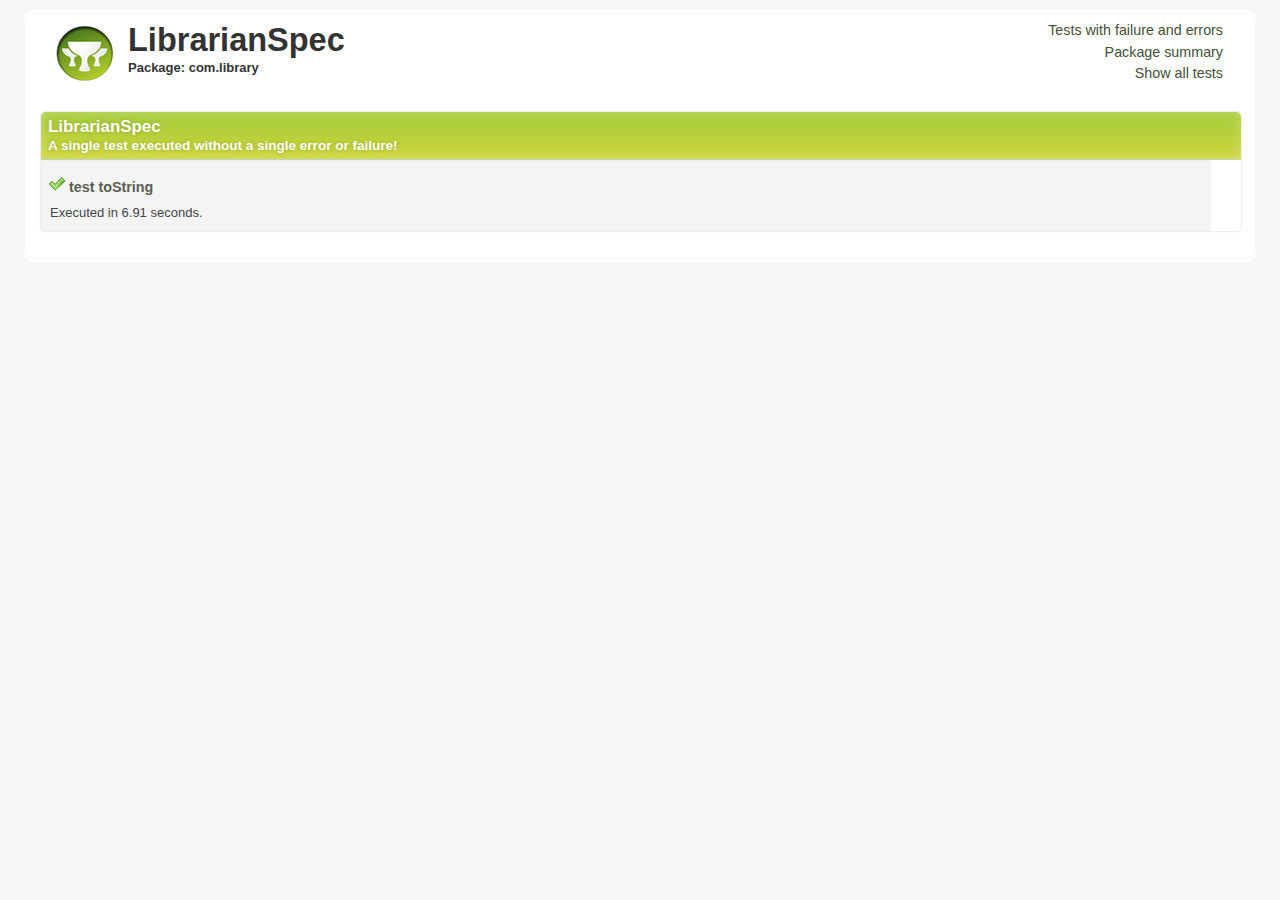
<file: library/target/test-reports/html/com/library/0_LibrarianSpec.html>
<!DOCTYPE html><html xmlns:lxslt="http://xml.apache.org/xslt" xmlns:stringutils="xalan://org.apache.tools.ant.util.StringUtils">
<head>
<META http-equiv="Content-Type" content="text/html; charset=utf-8">
<title>
                    Test - LibrarianSpec</title>
<link rel="shortcut icon" href="http://grails.org/images/favicon.ico" type="image/x-icon">
<link rel="stylesheet" type="text/css" title="Style" href="../../stylesheet.css">
</head>
<body>
<div class="container container_8" id="report">
<div class="grid_6">
<a title="Home" href="../../index.html">
<div class="grailslogo"></div>
</a>
<h1>LibrarianSpec</h1>
<h2>Package: com.library</h2>
</div>
<div class="grid_2">
<nav id="navigationlinks">
<p>
<a href="../../failed.html">
                    Tests with failure and errors
                </a>
</p>
<p>
<a href="../../index.html">
                    Package summary
                </a>
</p>
<p>
<a href="../../all.html">
                    Show all tests
                </a>
</p>
</nav>
</div>
<div class="clear"></div>
<div class="testsuite success">
<div class="header">
<h2>LibrarianSpec</h2>
<h3>
                        A single test executed
                    
                        without a single error or failure!
                    </h3>
</div>
<div class="testcase clearfix success grid_8 alpha omega" data-name="test toString">
<div class="grid_3 alpha">
<p>
<span class="icon success"></span><b class="testname message success">test toString</b>
</p>
<p class="summary">Executed in 6.91 seconds.</p>
</div>
<div class="grid_5 omega outputinfo"></div>
<div class="clear"></div>
</div>
<div class="clearfix output footer">
<div class="sysout">
<h2>Standard output</h2>
<pre class="stdout">--Output from test toString--
</pre>
</div>
<div class="syserr">
<h2>System error</h2>
<pre class="syserr">--Output from test toString--
</pre>
</div>
</div>
<div class="clear"></div>
</div>
<div class="clear"></div>
</div>
<!--
            Parses JUnit output and associates it with the corresponding test case
        -->
<script language="javascript">


/**
 * The JUnit report format is incredibly stuipd in the
 * sense that it accumulates output from all test methods
 * into a single xml node.
 */
(function() {

    var outputElements = findOutputElements();
    for (var i in outputElements) {
        var outputElement = outputElements[i];
        var textOutput = outputElement.element.firstChild.nodeValue;
        var header = outputElement.getHeader();
        appendTestMethodOutput(textOutput, header);
    }

    function findOutputElements() {
        var outputElements = [];
        var preElements = document.getElementsByTagName("pre");
        for (var i in preElements) {
            var preElement = preElements[i];
            var className = preElement.className || "";
            if (className.indexOf("stdout") >= 0) {
                var outputElement = new OutputElement(preElement, "output");
                outputElements.push(outputElement);
            } else if (className.indexOf("syserr") >= 0) {
                var outputElement = new OutputElement(preElement, "error");
                outputElements.push(outputElement);
            }
        }

        return outputElements;
    }

    function OutputElement(element, type) {
        this.element = element;
        this.type = type;

        this.getHeader = function() {
            if (type === "output") {
                return "System output";
            } else if ("error") {
                return "System error";
            }
        }
    }

    function appendTestMethodOutput(text, header) {
        var testOutput = new TestMethodOutput(header);

        var lines = text.split(/\r\n|\r|\n/);
        for (var i in lines) {
            var line = lines[i];
            var matches = line.match(/^--Output from (.*)--$/);
            if (matches !== null && matches.length == 2) {
                testOutput.flushToDom();
                testOutput.testName = matches[1];
            } else {
                testOutput.addLine(line);
            }
        }

        testOutput.flushToDom();
    }

    function TestMethodOutput(header) {
        this.header = header;
        this.testName = undefined;
        this.buffer = "";

        this.addLine = function(line) {
            this.buffer += line + "\n";
        }

        this.flushToDom = function() {
            if (this.testName !== undefined) {
                var domNode = getTestcaseElementByName(this.testName);
                if (domNode !== undefined && trimString(this.buffer).length > 0) {
                    this.appendTo(domNode);
                }

                this.reset();
            }
        }

        this.appendTo = function(domNode) {
            var node = document.createElement("div");
            node.innerHTML = '<p><b class="message">' + header + '</b></p>';

            var preNode = document.createElement("pre");
            preNode.appendChild(document.createTextNode(this.buffer));
            node.appendChild(preNode);

            var outputContainer = findElementByTagClassAndParent("div", "outputinfo", domNode);
            outputContainer.appendChild(node);
        }

        this.reset = function() {
            this.methodName = undefined;
            this.buffer = "";
        }
    }

    function getTestcaseElementByName(name) {
        var divElements = document.getElementsByTagName("div");
        var elementCount = divElements.length;
        for (var i=0; i<elementCount; i++) {
            var el = divElements[i];
            if (el.getAttribute("data-name") === name) {
                return el;
            }
        }
    }

    function findElementByTagClassAndParent(tagName, className, parentNode) {
        var elements = parentNode.getElementsByTagName(tagName);
        for (var i in elements) {
            var element = elements[i];

            // Not 100% correct, but good enough here
            if (element.className !== undefined && element.className.indexOf(className) >= 0) {
                return element;
            }
        }
    }

    function trimString(str) {
        return str.replace(/^\s\s*/, '').replace(/\s\s*$/, '');
    }

})();

        </script>
</body>
</html>
</file>
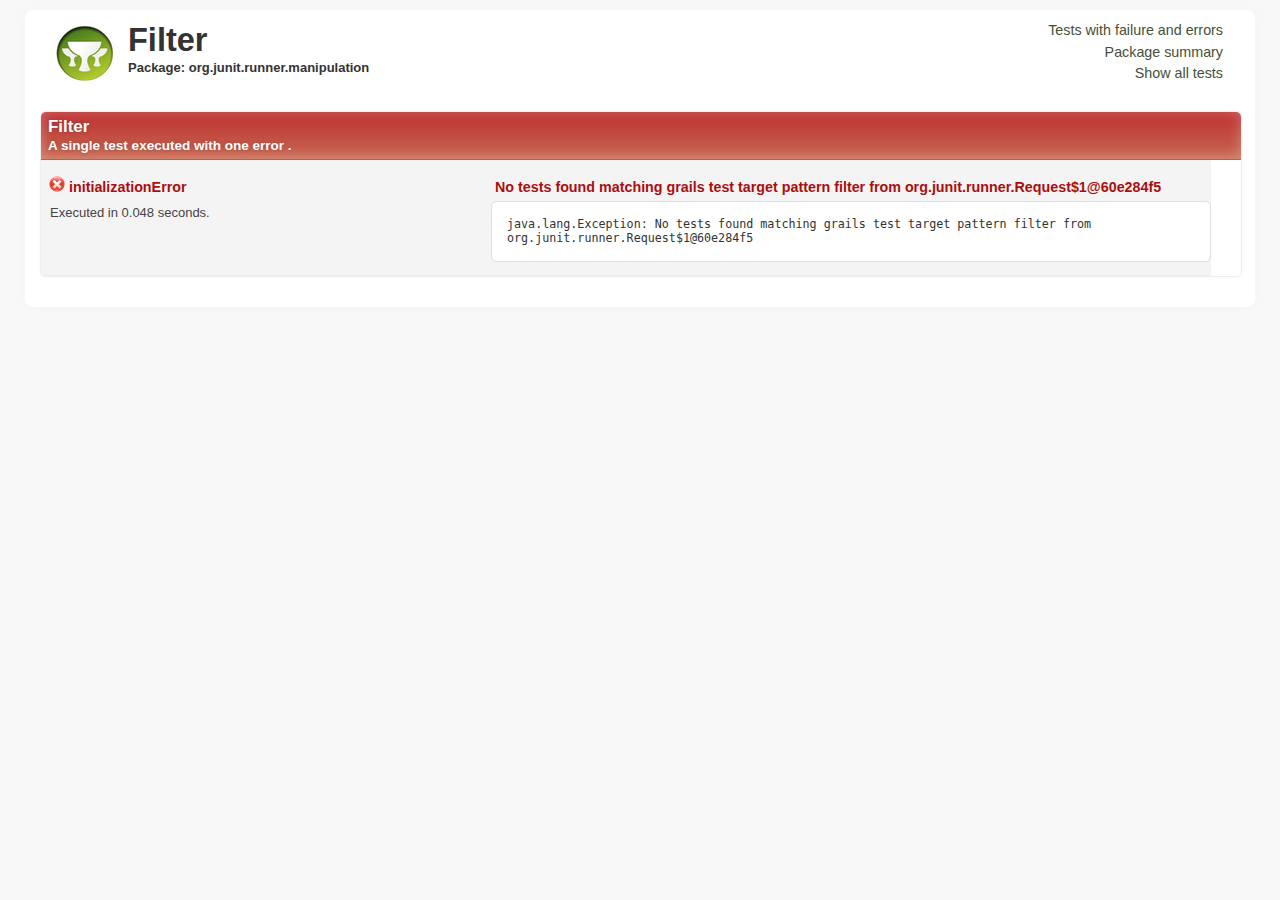
<file: library/target/test-reports/html/org/junit/runner/manipulation/0_Filter.html>
<!DOCTYPE html><html xmlns:lxslt="http://xml.apache.org/xslt" xmlns:stringutils="xalan://org.apache.tools.ant.util.StringUtils">
<head>
<META http-equiv="Content-Type" content="text/html; charset=utf-8">
<title>
                    Test - Filter</title>
<link rel="shortcut icon" href="http://grails.org/images/favicon.ico" type="image/x-icon">
<link rel="stylesheet" type="text/css" title="Style" href="../../../../stylesheet.css">
</head>
<body>
<div class="container container_8" id="report">
<div class="grid_6">
<a title="Home" href="../../../../index.html">
<div class="grailslogo"></div>
</a>
<h1>Filter</h1>
<h2>Package: org.junit.runner.manipulation</h2>
</div>
<div class="grid_2">
<nav id="navigationlinks">
<p>
<a href="../../../../failed.html">
                    Tests with failure and errors
                </a>
</p>
<p>
<a href="../../../../index.html">
                    Package summary
                </a>
</p>
<p>
<a href="../../../../all.html">
                    Show all tests
                </a>
</p>
</nav>
</div>
<div class="clear"></div>
<div class="testsuite error">
<div class="header">
<h2>Filter</h2>
<h3>
                        A single test executed
                    
                        with
                        one error
                        .
                    </h3>
</div>
<div class="testcase clearfix error grid_8 alpha omega" data-name="initializationError">
<div class="grid_3 alpha">
<p>
<span class="icon error"></span><b class="testname message error">initializationError</b>
</p>
<p class="summary">Executed in 0.048 seconds.</p>
</div>
<div class="grid_5 omega outputinfo">
<div class="details">
<p>
<b class="message">No tests found matching grails test target pattern filter from org.junit.runner.Request$1@60e284f5</b>
</p>
<pre>java.lang.Exception: No tests found matching grails test target pattern filter from org.junit.runner.Request$1@60e284f5
</pre>
</div>
</div>
<div class="clear"></div>
</div>
<div class="clearfix output footer">
<div class="sysout">
<h2>Standard output</h2>
<pre class="stdout">--Output from initializationError--
</pre>
</div>
<div class="syserr">
<h2>System error</h2>
<pre class="syserr">--Output from initializationError--
</pre>
</div>
</div>
<div class="clear"></div>
</div>
<div class="clear"></div>
</div>
<!--
            Parses JUnit output and associates it with the corresponding test case
        -->
<script language="javascript">


/**
 * The JUnit report format is incredibly stuipd in the
 * sense that it accumulates output from all test methods
 * into a single xml node.
 */
(function() {

    var outputElements = findOutputElements();
    for (var i in outputElements) {
        var outputElement = outputElements[i];
        var textOutput = outputElement.element.firstChild.nodeValue;
        var header = outputElement.getHeader();
        appendTestMethodOutput(textOutput, header);
    }

    function findOutputElements() {
        var outputElements = [];
        var preElements = document.getElementsByTagName("pre");
        for (var i in preElements) {
            var preElement = preElements[i];
            var className = preElement.className || "";
            if (className.indexOf("stdout") >= 0) {
                var outputElement = new OutputElement(preElement, "output");
                outputElements.push(outputElement);
            } else if (className.indexOf("syserr") >= 0) {
                var outputElement = new OutputElement(preElement, "error");
                outputElements.push(outputElement);
            }
        }

        return outputElements;
    }

    function OutputElement(element, type) {
        this.element = element;
        this.type = type;

        this.getHeader = function() {
            if (type === "output") {
                return "System output";
            } else if ("error") {
                return "System error";
            }
        }
    }

    function appendTestMethodOutput(text, header) {
        var testOutput = new TestMethodOutput(header);

        var lines = text.split(/\r\n|\r|\n/);
        for (var i in lines) {
            var line = lines[i];
            var matches = line.match(/^--Output from (.*)--$/);
            if (matches !== null && matches.length == 2) {
                testOutput.flushToDom();
                testOutput.testName = matches[1];
            } else {
                testOutput.addLine(line);
            }
        }

        testOutput.flushToDom();
    }

    function TestMethodOutput(header) {
        this.header = header;
        this.testName = undefined;
        this.buffer = "";

        this.addLine = function(line) {
            this.buffer += line + "\n";
        }

        this.flushToDom = function() {
            if (this.testName !== undefined) {
                var domNode = getTestcaseElementByName(this.testName);
                if (domNode !== undefined && trimString(this.buffer).length > 0) {
                    this.appendTo(domNode);
                }

                this.reset();
            }
        }

        this.appendTo = function(domNode) {
            var node = document.createElement("div");
            node.innerHTML = '<p><b class="message">' + header + '</b></p>';

            var preNode = document.createElement("pre");
            preNode.appendChild(document.createTextNode(this.buffer));
            node.appendChild(preNode);

            var outputContainer = findElementByTagClassAndParent("div", "outputinfo", domNode);
            outputContainer.appendChild(node);
        }

        this.reset = function() {
            this.methodName = undefined;
            this.buffer = "";
        }
    }

    function getTestcaseElementByName(name) {
        var divElements = document.getElementsByTagName("div");
        var elementCount = divElements.length;
        for (var i=0; i<elementCount; i++) {
            var el = divElements[i];
            if (el.getAttribute("data-name") === name) {
                return el;
            }
        }
    }

    function findElementByTagClassAndParent(tagName, className, parentNode) {
        var elements = parentNode.getElementsByTagName(tagName);
        for (var i in elements) {
            var element = elements[i];

            // Not 100% correct, but good enough here
            if (element.className !== undefined && element.className.indexOf(className) >= 0) {
                return element;
            }
        }
    }

    function trimString(str) {
        return str.replace(/^\s\s*/, '').replace(/\s\s*$/, '');
    }

})();

        </script>
</body>
</html>
</file>
<file: library/target/test-reports/html/stylesheet.css>
/* html5 boilerplate */
        html, body, div, span, object, iframe,
        h1, h2, h3, h4, h5, h6, p, blockquote, pre,
        abbr, address, cite, code, del, dfn, em, img, ins, kbd, q, samp,
        small, strong, sub, sup, var, b, i, dl, dt, dd, ol, ul, li {
        margin: 0;
        padding: 0;
        border: 0;
        font-size: 100%;
        font: inherit;
        vertical-align: baseline;
        }

        select, input, textarea, button { font:99% sans-serif; }
        pre, code, kbd, samp { font-family: monospace, sans-serif; }

        html { overflow-y: scroll; }
        a:hover, a:active { outline: none; }

        ::-moz-selection{ background: #FF9800; color:#fff; text-shadow: none; }
        ::selection { background: #FF9800; color:#fff; text-shadow: none; }
        a:link { -webkit-tap-highlight-color: #FF9800; }

        h1 { font-size: 2.5em; }
        h1, h2, h3, h4, h5, h6 { font-weight: bold; }
        body, select, input, textarea { color: #333; }

        /* html5 boilerpalte end */

        body {
            color: #333333;
            background-color: #F8F8F8;
            font:13px/1.231 ubuntu, sans-serif; *font-size:small;
        }

        p.intro { font-size: 1.5em; }

        a { color: #1A4491; text-decoration: none; }
        a:hover { }

        pre {
            border-radius: 5px;
            margin-bottom: 8px;
            padding: 15px;
            background-color: #FFFFFF;
            border: 1px solid #DEDEDE;
            font-family: Consolas, Monaco, monospace;
            font-size: 0.9em;
            white-space: pre;
            white-space: pre-wrap;
            word-wrap:
            break-word;
        }

        #report {
            border-radius: 8px;
            box-shadow: 0 0 8px #F5F5F5;

            background-color: white;
            margin: 10px auto;
            padding: 10px 15px;
        }

        /* Navigation links between the various views
        - - - - - - - - - - - - - - - - - - - - - - */
        #navigationlinks { text-align: right; }
        #navigationlinks p { padding: 2px; }
        #navigationlinks a { font-size: 1.1em; color: #464F38; }
        #navigationlinks a:hover { color: #333; }

        /* Test suites
        - - - - - - */

        .testsuite {
            border-radius: 5px;
            box-shadow: 0 0 4px #F8F8F8;

            background-color: F7F7F7;
            background: -moz-linear-gradient(center top , #F7F7F7, #FEFEFE);

            border: 1px solid #EEEEEE;
            margin: 20px 0;
            text-align: left;
            width: 100%;
        }

        .testsuite .header {
            color: white;
            padding: 5px 7px;
            text-shadow: 0 0 4px rgba(0, 0, 0, 0.2);
            font-size: 1.3em;

            border-radius: 5px 5px 0 0;
            box-shadow: 0 0 13px rgba(255, 255, 255, 0.3) inset;
        }

        .testsuite.error .header {
            background-color: #BC2F2F;
            background: -moz-linear-gradient(#BC2F2F, #C96952);
            background: -webkit-linear-gradient(#BC2F2F, #C96952);
            background: linear-gradient(#BC2F2F, #C96952);
            border-bottom: 1px solid #BE5B5B;
        }

        .testsuite.failure .header {
            background-color: #E69814;
            background: -moz-linear-gradient(#FFB75B, #E69814);
            background: -webkit-linear-gradient(#FFB75B, #E69814);
            background: linear-gradient(#FFB75B, #E69814);
            border-bottom: 1px solid #CD912B;
        }

        .testsuite.success .header {
            background-color: #A6CC3B;
            background: -moz-linear-gradient(#A6CC3B, #CBD53B);
            background: -webkit-linear-gradient(#A6CC3B, #CBD53B);
            background: linear-gradient(#A6CC3B, #CBD53B);
            border-bottom: 1px solid #C4D5B6;
        }

        .testsuite .header h2, h3 { margin: 0; padding: 0; }
        .testsuite .header h3 { font-size: 0.8em; }

        .testsuite .name {
            width: 50%;
        }

        .testsuite .time {
            width: 10%;
        }

        .testsuite .testcase {
            padding: 5px 0;
        }

        /* Link to individual test cases
        - - - - - - - - - - - - - - - - - */

        .packagelink {
            border: 1px solid transparent;
            float: left;
            font-size: 1.1em;
            list-style: none outside none;
            padding: 2px 7px 4px 7px;
            margin: 3px;
        }

        .packagelink:hover {
            border-radius: 4px;
            background-color: #f7f7f7;
            border: 1px solid #ddd;
        }

        .packagelink a {
            color: blue;
            text-decoration: none;
            display: inline-block;
        }

        .packagelink.failure a {
            color: #FB6C00 !important;
        }

        .packagelink.error a {
            color: #DD0707 !important;
        }

        .packagelink.success a {
            color: #344804 !important;
        }

        /* force line break for long test names wihtout white-space */
        .message { word-wrap: break-word; }

        .testcase.success .message { color: #595E51; }
        .testcase.error .message { color: #AA0E0E; }
        .testcase.failure .message { color: #FB6C00; }

        .testsuite .testcase:nth-of-type(2n) {
            background-color: #F4F4F4;
            border-bottom: 1px solid #EEEEEE;
            border-top: 1px solid #EEEEEE;
        }

        .testcase .message {
            font-size: 1.1em;
            font-weight: bold;
        }

        .testcase p.summary {
            margin-left: 5px;
            font-size: 1em;
            color: #444;
        }

        .outputinfo p { margin-top: 9px; }

        /* output is parsed using javascript and not visible by default.
        I don't think that having a non-javascript fallback is important
        as most Grails developers won't be using IE 6 :D */

        .testsuite .footer { display: none; }
        p { padding: 4px; }

        .footer.output {
            border-radius: 0 0 5px 5px;
            background-color: #F8F8F8;
            background: -moz-linear-gradient(center top , #F8F8F8, #F2F2F2);
            border-top: 1px solid #EEEEEE;
            margin-top: 10px;
        }

        .footer.output h2 { padding: 5px 0 0 5px; }
        .footer.output .sysout, .syserr { float: left; width: 49%; }
        .footer.output pre { margin: 5px; }

        .errorMessage {
            color: #AA0E0E;
            font-size: 1em;
            font-weight: bold;
        }

        .errorMessage.failure { color: #FB6C00 !important; }

        .grailslogo {
            background-image: url("[data-uri]");
            width: 63px; height: 66px;
            margin: 0 10px 5px 0;
            float: left;
        }

        /* icons */
        .icon { width: 16px; height: 16px; margin: 6px 4px 0; display: inline-block; }
        .icon.failure { background-image: url("[data-uri]"); }
        .icon.error { background-image: url("[data-uri]"); }
        .icon.success { background-image: url("[data-uri]"); }

        /* 960gs */
        body{min-width:1200px}
		.container_8{margin-left:auto;margin-right:auto;width:1200px}
		.grid_1,.grid_2,.grid_3,.grid_4,.grid_5,.grid_6,.grid_7,.grid_8{display:inline;float:left;position:relative;margin-left:15px;margin-right:15px}
		.push_1,.pull_1,.push_2,.pull_2,.push_3,.pull_3,.push_4,.pull_4,.push_5,.pull_5,.push_6,.pull_6,.push_7,.pull_7,.push_8,.pull_8{position:relative}
		.alpha{margin-left:0}
		.omega{margin-right:0}
		.container_8 .grid_1{width:120px}
		.container_8 .grid_2{width:270px}
		.container_8 .grid_3{width:420px}
		.container_8 .grid_4{width:570px}
		.container_8 .grid_5{width:720px}
		.container_8 .grid_6{width:870px}
		.container_8 .grid_7{width:1020px}
		.container_8 .grid_8{width:1170px}
		.container_8 .prefix_1{padding-left:150px}
		.container_8 .prefix_2{padding-left:300px}
		.container_8 .prefix_3{padding-left:450px}
		.container_8 .prefix_4{padding-left:600px}
		.container_8 .prefix_5{padding-left:750px}
		.container_8 .prefix_6{padding-left:900px}
		.container_8 .prefix_7{padding-left:1050px}
		.container_8 .suffix_1{padding-right:150px}
		.container_8 .suffix_2{padding-right:300px}
		.container_8 .suffix_3{padding-right:450px}
		.container_8 .suffix_4{padding-right:600px}
		.container_8 .suffix_5{padding-right:750px}
		.container_8 .suffix_6{padding-right:900px}
		.container_8 .suffix_7{padding-right:1050px}
		.container_8 .push_1{left:150px}
		.container_8 .push_2{left:300px}
		.container_8 .push_3{left:450px}
		.container_8 .push_4{left:600px}
		.container_8 .push_5{left:750px}
		.container_8 .push_6{left:900px}
		.container_8 .push_7{left:1050px}
		.container_8 .pull_1{left:-150px}
		.container_8 .pull_2{left:-300px}
		.container_8 .pull_3{left:-450px}
		.container_8 .pull_4{left:-600px}
		.container_8 .pull_5{left:-750px}
		.container_8 .pull_6{left:-900px}
		.container_8 .pull_7{left:-1050px}
		.clear{clear:both;display:block;overflow:hidden;visibility:hidden;width:0;height:0}
		.clearfix:before,.clearfix:after{content:'\0020';display:block;overflow:hidden;visibility:hidden;width:0;height:0}
		.clearfix:after{clear:both}
		.clearfix{zoom:1}
</file>
<file: library/target/work/resources/uglifyjs/docstyle.css>
html { font-family: "Lucida Grande","Trebuchet MS",sans-serif; font-size: 12pt; }
body { max-width: 60em; }
.title  { text-align: center; }
.todo   { color: red; }
.done   { color: green; }
.tag    { background-color:lightblue; font-weight:normal }
.target { }
.timestamp { color: grey }
.timestamp-kwd { color: CadetBlue }
p.verse { margin-left: 3% }
pre {
  border: 1pt solid #AEBDCC;
  background-color: #F3F5F7;
  padding: 5pt;
  font-family: monospace;
  font-size: 90%;
  overflow:auto;
}
pre.src {
  background-color: #eee; color: #112; border: 1px solid #000;
}
table { border-collapse: collapse; }
td, th { vertical-align: top; }
dt { font-weight: bold; }
div.figure { padding: 0.5em; }
div.figure p { text-align: center; }
.linenr { font-size:smaller }
.code-highlighted {background-color:#ffff00;}
.org-info-js_info-navigation { border-style:none; }
#org-info-js_console-label { font-size:10px; font-weight:bold;
  white-space:nowrap; }
.org-info-js_search-highlight {background-color:#ffff00; color:#000000;
  font-weight:bold; }

sup {
  vertical-align: baseline;
  position: relative;
  top: -0.5em;
  font-size: 80%;
}

sup a:link, sup a:visited {
  text-decoration: none;
  color: #c00;
}

sup a:before { content: "["; color: #999; }
sup a:after { content: "]"; color: #999; }

h1.title { border-bottom: 4px solid #000; padding-bottom: 5px; margin-bottom: 2em; }

#postamble {
  color: #777;
  font-size: 90%;
  padding-top: 1em; padding-bottom: 1em; border-top: 1px solid #999;
  margin-top: 2em;
  padding-left: 2em;
  padding-right: 2em;
  text-align: right;
}

#postamble p { margin: 0; }

#footnotes { border-top: 1px solid #000; }

h1 { font-size: 200% }
h2 { font-size: 175% }
h3 { font-size: 150% }
h4 { font-size: 125% }

h1, h2, h3, h4 { font-family: "Bookman",Georgia,"Times New Roman",serif; font-weight: normal; }

@media print {
  html { font-size: 11pt; }
}
</file>
